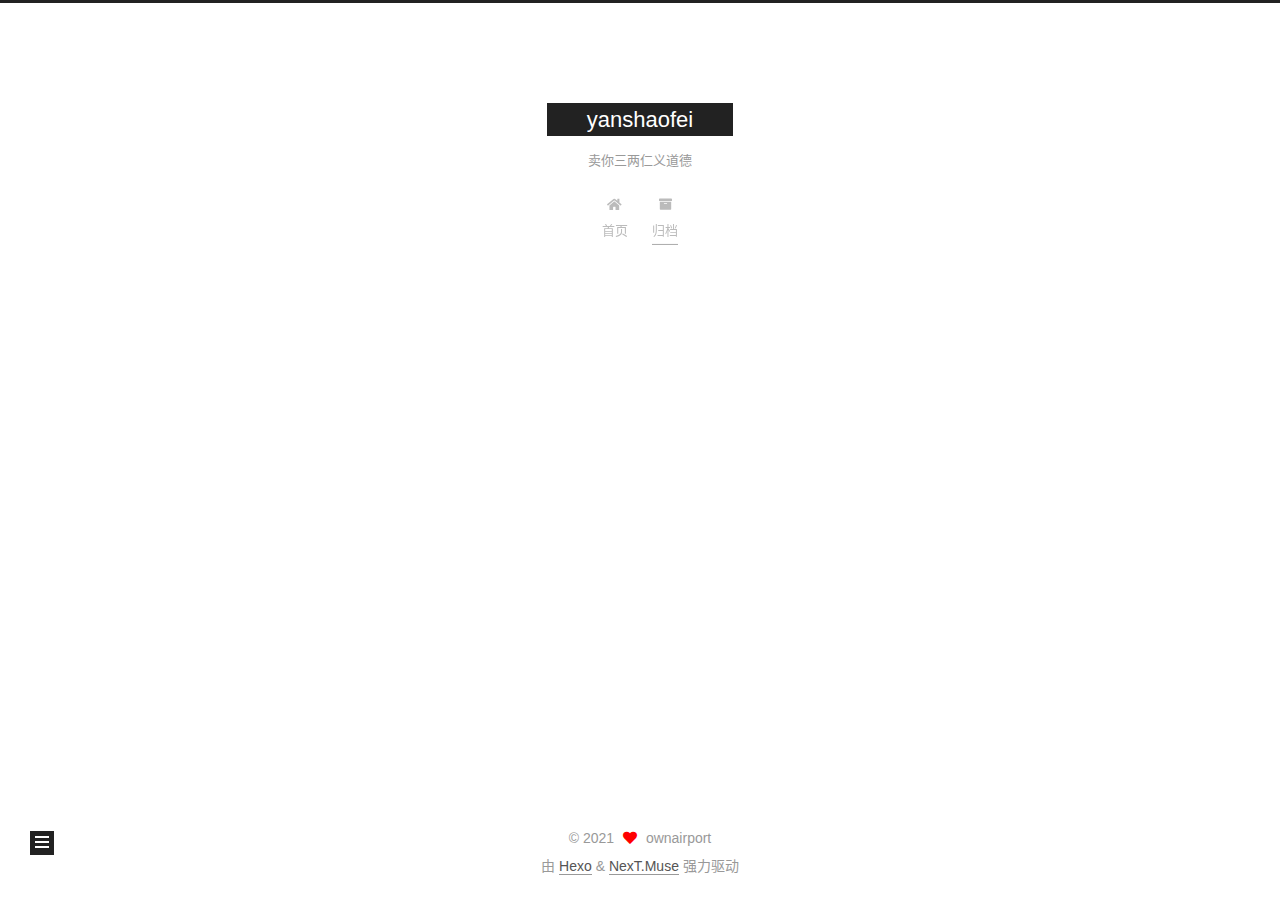
<file: archives/index.html>
<!DOCTYPE html>
<html lang="zh-CN">
<head>
  <meta charset="UTF-8">
<meta name="viewport" content="width=device-width, initial-scale=1, maximum-scale=2">
<meta name="theme-color" content="#222">
<meta name="generator" content="Hexo 5.4.0">
  <link rel="apple-touch-icon" sizes="180x180" href="/images/apple-touch-icon-next.png">
  <link rel="icon" type="image/png" sizes="32x32" href="/images/favicon-32x32-next.png">
  <link rel="icon" type="image/png" sizes="16x16" href="/images/favicon-16x16-next.png">
  <link rel="mask-icon" href="/images/logo.svg" color="#222">

<link rel="stylesheet" href="/css/main.css">


<link rel="stylesheet" href="/lib/font-awesome/css/all.min.css">

<script id="hexo-configurations">
    var NexT = window.NexT || {};
    var CONFIG = {"hostname":"ownairport.github.io","root":"/","scheme":"Muse","version":"7.8.0","exturl":false,"sidebar":{"position":"left","display":"post","padding":18,"offset":12,"onmobile":false},"copycode":{"enable":false,"show_result":false,"style":null},"back2top":{"enable":true,"sidebar":false,"scrollpercent":false},"bookmark":{"enable":false,"color":"#222","save":"auto"},"fancybox":false,"mediumzoom":false,"lazyload":false,"pangu":false,"comments":{"style":"tabs","active":null,"storage":true,"lazyload":false,"nav":null},"algolia":{"hits":{"per_page":10},"labels":{"input_placeholder":"Search for Posts","hits_empty":"We didn't find any results for the search: ${query}","hits_stats":"${hits} results found in ${time} ms"}},"localsearch":{"enable":false,"trigger":"auto","top_n_per_article":1,"unescape":false,"preload":false},"motion":{"enable":true,"async":false,"transition":{"post_block":"fadeIn","post_header":"slideDownIn","post_body":"slideDownIn","coll_header":"slideLeftIn","sidebar":"slideUpIn"}}};
  </script>

  <meta name="description" content="山东">
<meta property="og:type" content="website">
<meta property="og:title" content="yanshaofei">
<meta property="og:url" content="https://ownairport.github.io/archives/index.html">
<meta property="og:site_name" content="yanshaofei">
<meta property="og:description" content="山东">
<meta property="og:locale" content="zh_CN">
<meta property="article:author" content="ownairport">
<meta name="twitter:card" content="summary">

<link rel="canonical" href="https://ownairport.github.io/archives/">


<script id="page-configurations">
  // https://hexo.io/docs/variables.html
  CONFIG.page = {
    sidebar: "",
    isHome : false,
    isPost : false,
    lang   : 'zh-CN'
  };
</script>

  <title>归档 | yanshaofei</title>
  






  <noscript>
  <style>
  .use-motion .brand,
  .use-motion .menu-item,
  .sidebar-inner,
  .use-motion .post-block,
  .use-motion .pagination,
  .use-motion .comments,
  .use-motion .post-header,
  .use-motion .post-body,
  .use-motion .collection-header { opacity: initial; }

  .use-motion .site-title,
  .use-motion .site-subtitle {
    opacity: initial;
    top: initial;
  }

  .use-motion .logo-line-before i { left: initial; }
  .use-motion .logo-line-after i { right: initial; }
  </style>
</noscript>

</head>

<body itemscope itemtype="http://schema.org/WebPage">
  <div class="container use-motion">
    <div class="headband"></div>

    <header class="header" itemscope itemtype="http://schema.org/WPHeader">
      <div class="header-inner"><div class="site-brand-container">
  <div class="site-nav-toggle">
    <div class="toggle" aria-label="切换导航栏">
      <span class="toggle-line toggle-line-first"></span>
      <span class="toggle-line toggle-line-middle"></span>
      <span class="toggle-line toggle-line-last"></span>
    </div>
  </div>

  <div class="site-meta">

    <a href="/" class="brand" rel="start">
      <span class="logo-line-before"><i></i></span>
      <h1 class="site-title">yanshaofei</h1>
      <span class="logo-line-after"><i></i></span>
    </a>
      <p class="site-subtitle" itemprop="description">卖你三两仁义道德</p>
  </div>

  <div class="site-nav-right">
    <div class="toggle popup-trigger">
    </div>
  </div>
</div>




<nav class="site-nav">
  <ul id="menu" class="main-menu menu">
        <li class="menu-item menu-item-home">

    <a href="/" rel="section"><i class="fa fa-home fa-fw"></i>首页</a>

  </li>
        <li class="menu-item menu-item-archives">

    <a href="/archives/" rel="section"><i class="fa fa-archive fa-fw"></i>归档</a>

  </li>
  </ul>
</nav>




</div>
    </header>

    
  <div class="back-to-top">
    <i class="fa fa-arrow-up"></i>
    <span>0%</span>
  </div>


    <main class="main">
      <div class="main-inner">
        <div class="content-wrap">
          

          <div class="content archive">
            

  
  
  
  <div class="post-block">
    <div class="posts-collapse">
      <div class="collection-title">
        <span class="collection-header">嗯..! 目前共计 2 篇日志。 继续努力。</span>
      </div>

      
    <div class="collection-year">
      <span class="collection-header">2021</span>
    </div>

  <article itemscope itemtype="http://schema.org/Article">
    <header class="post-header">

      <div class="post-meta">
        <time itemprop="dateCreated"
              datetime="2021-10-04T12:53:29+08:00"
              content="2021-10-04">
          10-04
        </time>
      </div>

      <div class="post-title">
          <a class="post-title-link" href="/2021/10/04/12-53-29/" itemprop="url">
            <span itemprop="name">article title</span>
          </a>
      </div>

    </header>
  </article>

  <article itemscope itemtype="http://schema.org/Article">
    <header class="post-header">

      <div class="post-meta">
        <time itemprop="dateCreated"
              datetime="2021-10-02T22:53:37+08:00"
              content="2021-10-02">
          10-02
        </time>
      </div>

      <div class="post-title">
          <a class="post-title-link" href="/2021/10/02/22-53-37/" itemprop="url">
            <span itemprop="name">Hello World</span>
          </a>
      </div>

    </header>
  </article>


    </div>
  </div>
  
  
  

  



          </div>
          

<script>
  window.addEventListener('tabs:register', () => {
    let { activeClass } = CONFIG.comments;
    if (CONFIG.comments.storage) {
      activeClass = localStorage.getItem('comments_active') || activeClass;
    }
    if (activeClass) {
      let activeTab = document.querySelector(`a[href="#comment-${activeClass}"]`);
      if (activeTab) {
        activeTab.click();
      }
    }
  });
  if (CONFIG.comments.storage) {
    window.addEventListener('tabs:click', event => {
      if (!event.target.matches('.tabs-comment .tab-content .tab-pane')) return;
      let commentClass = event.target.classList[1];
      localStorage.setItem('comments_active', commentClass);
    });
  }
</script>

        </div>
          
  
  <div class="toggle sidebar-toggle">
    <span class="toggle-line toggle-line-first"></span>
    <span class="toggle-line toggle-line-middle"></span>
    <span class="toggle-line toggle-line-last"></span>
  </div>

  <aside class="sidebar">
    <div class="sidebar-inner">

      <ul class="sidebar-nav motion-element">
        <li class="sidebar-nav-toc">
          文章目录
        </li>
        <li class="sidebar-nav-overview">
          站点概览
        </li>
      </ul>

      <!--noindex-->
      <div class="post-toc-wrap sidebar-panel">
      </div>
      <!--/noindex-->

      <div class="site-overview-wrap sidebar-panel">
        <div class="site-author motion-element" itemprop="author" itemscope itemtype="http://schema.org/Person">
  <p class="site-author-name" itemprop="name">ownairport</p>
  <div class="site-description" itemprop="description">山东</div>
</div>
<div class="site-state-wrap motion-element">
  <nav class="site-state">
      <div class="site-state-item site-state-posts">
          <a href="/archives/">
        
          <span class="site-state-item-count">2</span>
          <span class="site-state-item-name">日志</span>
        </a>
      </div>
  </nav>
</div>



      </div>

    </div>
  </aside>
  <div id="sidebar-dimmer"></div>


      </div>
    </main>

    <footer class="footer">
      <div class="footer-inner">
        

        

<div class="copyright">
  
  &copy; 
  <span itemprop="copyrightYear">2021</span>
  <span class="with-love">
    <i class="fa fa-heart"></i>
  </span>
  <span class="author" itemprop="copyrightHolder">ownairport</span>
</div>
  <div class="powered-by">由 <a href="https://hexo.io/" class="theme-link" rel="noopener" target="_blank">Hexo</a> & <a href="https://muse.theme-next.org/" class="theme-link" rel="noopener" target="_blank">NexT.Muse</a> 强力驱动
  </div>

        








      </div>
    </footer>
  </div>

  
  <script src="/lib/anime.min.js"></script>
  <script src="/lib/velocity/velocity.min.js"></script>
  <script src="/lib/velocity/velocity.ui.min.js"></script>

<script src="/js/utils.js"></script>

<script src="/js/motion.js"></script>


<script src="/js/schemes/muse.js"></script>


<script src="/js/next-boot.js"></script>




  















  

  

</body>
</html>
</file>
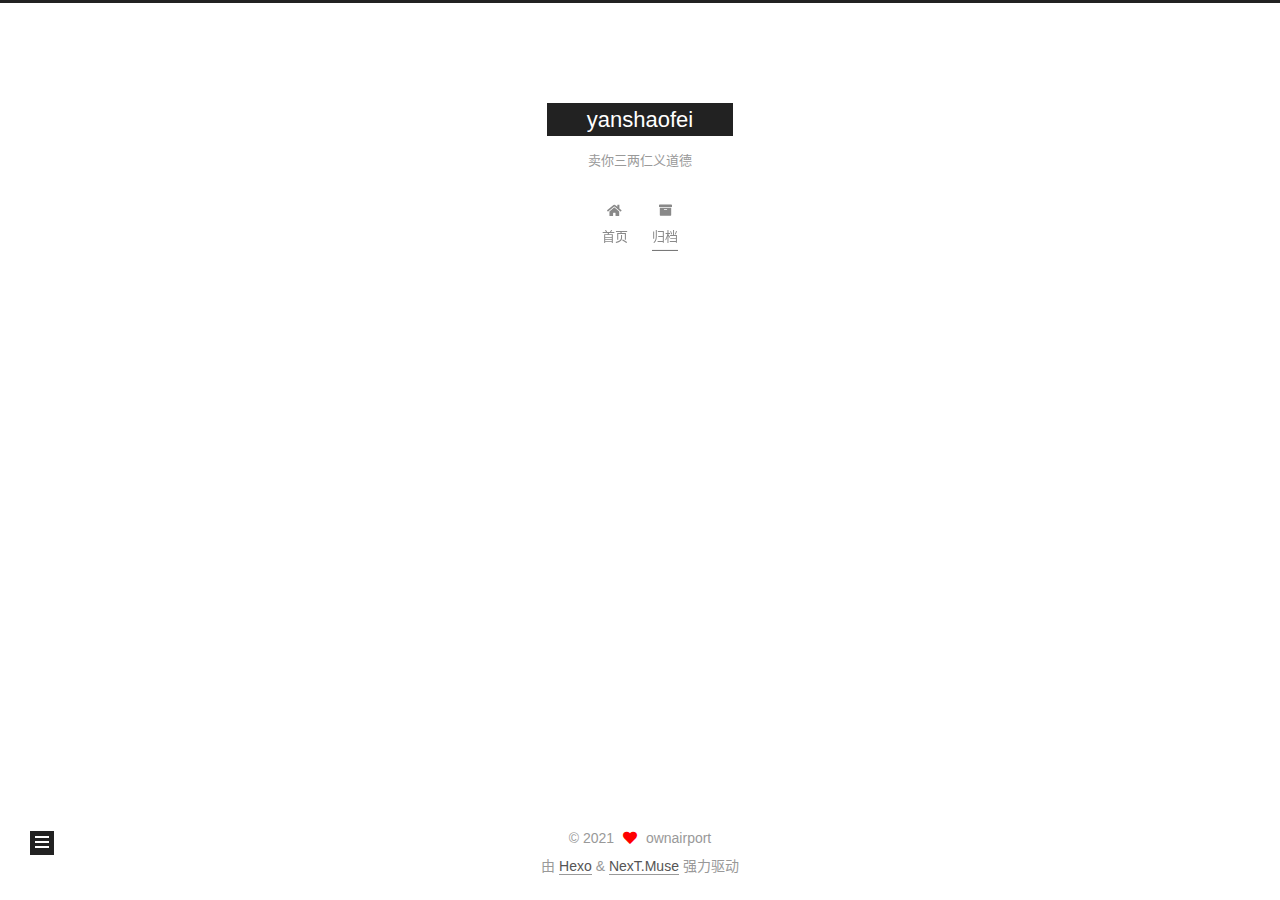
<file: archives/2021/index.html>
<!DOCTYPE html>
<html lang="zh-CN">
<head>
  <meta charset="UTF-8">
<meta name="viewport" content="width=device-width, initial-scale=1, maximum-scale=2">
<meta name="theme-color" content="#222">
<meta name="generator" content="Hexo 5.4.0">
  <link rel="apple-touch-icon" sizes="180x180" href="/images/apple-touch-icon-next.png">
  <link rel="icon" type="image/png" sizes="32x32" href="/images/favicon-32x32-next.png">
  <link rel="icon" type="image/png" sizes="16x16" href="/images/favicon-16x16-next.png">
  <link rel="mask-icon" href="/images/logo.svg" color="#222">

<link rel="stylesheet" href="/css/main.css">


<link rel="stylesheet" href="/lib/font-awesome/css/all.min.css">

<script id="hexo-configurations">
    var NexT = window.NexT || {};
    var CONFIG = {"hostname":"ownairport.github.io","root":"/","scheme":"Muse","version":"7.8.0","exturl":false,"sidebar":{"position":"left","display":"post","padding":18,"offset":12,"onmobile":false},"copycode":{"enable":false,"show_result":false,"style":null},"back2top":{"enable":true,"sidebar":false,"scrollpercent":false},"bookmark":{"enable":false,"color":"#222","save":"auto"},"fancybox":false,"mediumzoom":false,"lazyload":false,"pangu":false,"comments":{"style":"tabs","active":null,"storage":true,"lazyload":false,"nav":null},"algolia":{"hits":{"per_page":10},"labels":{"input_placeholder":"Search for Posts","hits_empty":"We didn't find any results for the search: ${query}","hits_stats":"${hits} results found in ${time} ms"}},"localsearch":{"enable":false,"trigger":"auto","top_n_per_article":1,"unescape":false,"preload":false},"motion":{"enable":true,"async":false,"transition":{"post_block":"fadeIn","post_header":"slideDownIn","post_body":"slideDownIn","coll_header":"slideLeftIn","sidebar":"slideUpIn"}}};
  </script>

  <meta name="description" content="山东">
<meta property="og:type" content="website">
<meta property="og:title" content="yanshaofei">
<meta property="og:url" content="https://ownairport.github.io/archives/2021/index.html">
<meta property="og:site_name" content="yanshaofei">
<meta property="og:description" content="山东">
<meta property="og:locale" content="zh_CN">
<meta property="article:author" content="ownairport">
<meta name="twitter:card" content="summary">

<link rel="canonical" href="https://ownairport.github.io/archives/2021/">


<script id="page-configurations">
  // https://hexo.io/docs/variables.html
  CONFIG.page = {
    sidebar: "",
    isHome : false,
    isPost : false,
    lang   : 'zh-CN'
  };
</script>

  <title>归档 | yanshaofei</title>
  






  <noscript>
  <style>
  .use-motion .brand,
  .use-motion .menu-item,
  .sidebar-inner,
  .use-motion .post-block,
  .use-motion .pagination,
  .use-motion .comments,
  .use-motion .post-header,
  .use-motion .post-body,
  .use-motion .collection-header { opacity: initial; }

  .use-motion .site-title,
  .use-motion .site-subtitle {
    opacity: initial;
    top: initial;
  }

  .use-motion .logo-line-before i { left: initial; }
  .use-motion .logo-line-after i { right: initial; }
  </style>
</noscript>

</head>

<body itemscope itemtype="http://schema.org/WebPage">
  <div class="container use-motion">
    <div class="headband"></div>

    <header class="header" itemscope itemtype="http://schema.org/WPHeader">
      <div class="header-inner"><div class="site-brand-container">
  <div class="site-nav-toggle">
    <div class="toggle" aria-label="切换导航栏">
      <span class="toggle-line toggle-line-first"></span>
      <span class="toggle-line toggle-line-middle"></span>
      <span class="toggle-line toggle-line-last"></span>
    </div>
  </div>

  <div class="site-meta">

    <a href="/" class="brand" rel="start">
      <span class="logo-line-before"><i></i></span>
      <h1 class="site-title">yanshaofei</h1>
      <span class="logo-line-after"><i></i></span>
    </a>
      <p class="site-subtitle" itemprop="description">卖你三两仁义道德</p>
  </div>

  <div class="site-nav-right">
    <div class="toggle popup-trigger">
    </div>
  </div>
</div>




<nav class="site-nav">
  <ul id="menu" class="main-menu menu">
        <li class="menu-item menu-item-home">

    <a href="/" rel="section"><i class="fa fa-home fa-fw"></i>首页</a>

  </li>
        <li class="menu-item menu-item-archives">

    <a href="/archives/" rel="section"><i class="fa fa-archive fa-fw"></i>归档</a>

  </li>
  </ul>
</nav>




</div>
    </header>

    
  <div class="back-to-top">
    <i class="fa fa-arrow-up"></i>
    <span>0%</span>
  </div>


    <main class="main">
      <div class="main-inner">
        <div class="content-wrap">
          

          <div class="content archive">
            

  
  
  
  <div class="post-block">
    <div class="posts-collapse">
      <div class="collection-title">
        <span class="collection-header">嗯..! 目前共计 2 篇日志。 继续努力。</span>
      </div>

      
    <div class="collection-year">
      <span class="collection-header">2021</span>
    </div>

  <article itemscope itemtype="http://schema.org/Article">
    <header class="post-header">

      <div class="post-meta">
        <time itemprop="dateCreated"
              datetime="2021-10-04T12:53:29+08:00"
              content="2021-10-04">
          10-04
        </time>
      </div>

      <div class="post-title">
          <a class="post-title-link" href="/2021/10/04/12-53-29/" itemprop="url">
            <span itemprop="name">article title</span>
          </a>
      </div>

    </header>
  </article>

  <article itemscope itemtype="http://schema.org/Article">
    <header class="post-header">

      <div class="post-meta">
        <time itemprop="dateCreated"
              datetime="2021-10-02T22:53:37+08:00"
              content="2021-10-02">
          10-02
        </time>
      </div>

      <div class="post-title">
          <a class="post-title-link" href="/2021/10/02/22-53-37/" itemprop="url">
            <span itemprop="name">Hello World</span>
          </a>
      </div>

    </header>
  </article>


    </div>
  </div>
  
  
  

  



          </div>
          

<script>
  window.addEventListener('tabs:register', () => {
    let { activeClass } = CONFIG.comments;
    if (CONFIG.comments.storage) {
      activeClass = localStorage.getItem('comments_active') || activeClass;
    }
    if (activeClass) {
      let activeTab = document.querySelector(`a[href="#comment-${activeClass}"]`);
      if (activeTab) {
        activeTab.click();
      }
    }
  });
  if (CONFIG.comments.storage) {
    window.addEventListener('tabs:click', event => {
      if (!event.target.matches('.tabs-comment .tab-content .tab-pane')) return;
      let commentClass = event.target.classList[1];
      localStorage.setItem('comments_active', commentClass);
    });
  }
</script>

        </div>
          
  
  <div class="toggle sidebar-toggle">
    <span class="toggle-line toggle-line-first"></span>
    <span class="toggle-line toggle-line-middle"></span>
    <span class="toggle-line toggle-line-last"></span>
  </div>

  <aside class="sidebar">
    <div class="sidebar-inner">

      <ul class="sidebar-nav motion-element">
        <li class="sidebar-nav-toc">
          文章目录
        </li>
        <li class="sidebar-nav-overview">
          站点概览
        </li>
      </ul>

      <!--noindex-->
      <div class="post-toc-wrap sidebar-panel">
      </div>
      <!--/noindex-->

      <div class="site-overview-wrap sidebar-panel">
        <div class="site-author motion-element" itemprop="author" itemscope itemtype="http://schema.org/Person">
  <p class="site-author-name" itemprop="name">ownairport</p>
  <div class="site-description" itemprop="description">山东</div>
</div>
<div class="site-state-wrap motion-element">
  <nav class="site-state">
      <div class="site-state-item site-state-posts">
          <a href="/archives/">
        
          <span class="site-state-item-count">2</span>
          <span class="site-state-item-name">日志</span>
        </a>
      </div>
  </nav>
</div>



      </div>

    </div>
  </aside>
  <div id="sidebar-dimmer"></div>


      </div>
    </main>

    <footer class="footer">
      <div class="footer-inner">
        

        

<div class="copyright">
  
  &copy; 
  <span itemprop="copyrightYear">2021</span>
  <span class="with-love">
    <i class="fa fa-heart"></i>
  </span>
  <span class="author" itemprop="copyrightHolder">ownairport</span>
</div>
  <div class="powered-by">由 <a href="https://hexo.io/" class="theme-link" rel="noopener" target="_blank">Hexo</a> & <a href="https://muse.theme-next.org/" class="theme-link" rel="noopener" target="_blank">NexT.Muse</a> 强力驱动
  </div>

        








      </div>
    </footer>
  </div>

  
  <script src="/lib/anime.min.js"></script>
  <script src="/lib/velocity/velocity.min.js"></script>
  <script src="/lib/velocity/velocity.ui.min.js"></script>

<script src="/js/utils.js"></script>

<script src="/js/motion.js"></script>


<script src="/js/schemes/muse.js"></script>


<script src="/js/next-boot.js"></script>




  















  

  

</body>
</html>
</file>
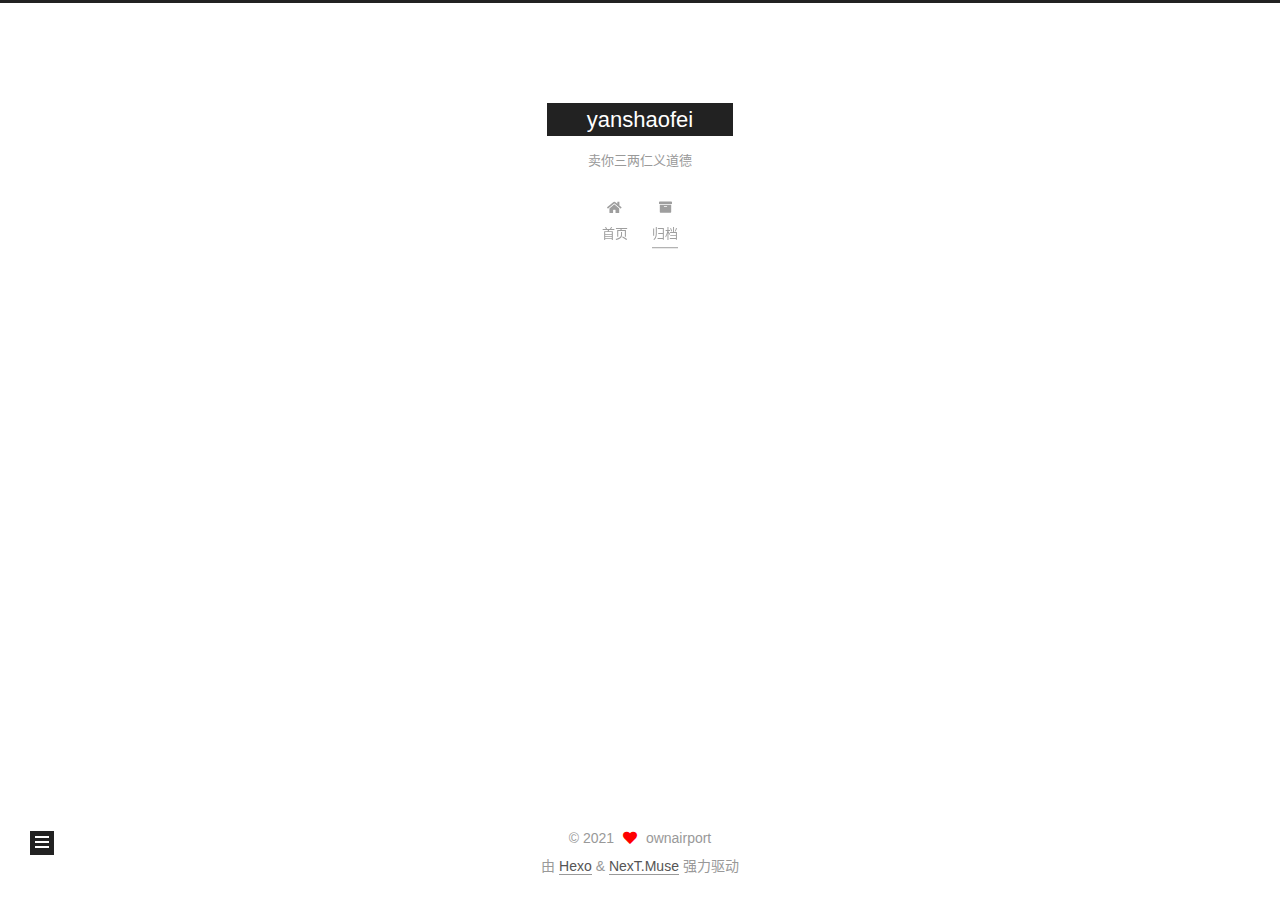
<file: archives/2021/10/index.html>
<!DOCTYPE html>
<html lang="zh-CN">
<head>
  <meta charset="UTF-8">
<meta name="viewport" content="width=device-width, initial-scale=1, maximum-scale=2">
<meta name="theme-color" content="#222">
<meta name="generator" content="Hexo 5.4.0">
  <link rel="apple-touch-icon" sizes="180x180" href="/images/apple-touch-icon-next.png">
  <link rel="icon" type="image/png" sizes="32x32" href="/images/favicon-32x32-next.png">
  <link rel="icon" type="image/png" sizes="16x16" href="/images/favicon-16x16-next.png">
  <link rel="mask-icon" href="/images/logo.svg" color="#222">

<link rel="stylesheet" href="/css/main.css">


<link rel="stylesheet" href="/lib/font-awesome/css/all.min.css">

<script id="hexo-configurations">
    var NexT = window.NexT || {};
    var CONFIG = {"hostname":"ownairport.github.io","root":"/","scheme":"Muse","version":"7.8.0","exturl":false,"sidebar":{"position":"left","display":"post","padding":18,"offset":12,"onmobile":false},"copycode":{"enable":false,"show_result":false,"style":null},"back2top":{"enable":true,"sidebar":false,"scrollpercent":false},"bookmark":{"enable":false,"color":"#222","save":"auto"},"fancybox":false,"mediumzoom":false,"lazyload":false,"pangu":false,"comments":{"style":"tabs","active":null,"storage":true,"lazyload":false,"nav":null},"algolia":{"hits":{"per_page":10},"labels":{"input_placeholder":"Search for Posts","hits_empty":"We didn't find any results for the search: ${query}","hits_stats":"${hits} results found in ${time} ms"}},"localsearch":{"enable":false,"trigger":"auto","top_n_per_article":1,"unescape":false,"preload":false},"motion":{"enable":true,"async":false,"transition":{"post_block":"fadeIn","post_header":"slideDownIn","post_body":"slideDownIn","coll_header":"slideLeftIn","sidebar":"slideUpIn"}}};
  </script>

  <meta name="description" content="山东">
<meta property="og:type" content="website">
<meta property="og:title" content="yanshaofei">
<meta property="og:url" content="https://ownairport.github.io/archives/2021/10/index.html">
<meta property="og:site_name" content="yanshaofei">
<meta property="og:description" content="山东">
<meta property="og:locale" content="zh_CN">
<meta property="article:author" content="ownairport">
<meta name="twitter:card" content="summary">

<link rel="canonical" href="https://ownairport.github.io/archives/2021/10/">


<script id="page-configurations">
  // https://hexo.io/docs/variables.html
  CONFIG.page = {
    sidebar: "",
    isHome : false,
    isPost : false,
    lang   : 'zh-CN'
  };
</script>

  <title>归档 | yanshaofei</title>
  






  <noscript>
  <style>
  .use-motion .brand,
  .use-motion .menu-item,
  .sidebar-inner,
  .use-motion .post-block,
  .use-motion .pagination,
  .use-motion .comments,
  .use-motion .post-header,
  .use-motion .post-body,
  .use-motion .collection-header { opacity: initial; }

  .use-motion .site-title,
  .use-motion .site-subtitle {
    opacity: initial;
    top: initial;
  }

  .use-motion .logo-line-before i { left: initial; }
  .use-motion .logo-line-after i { right: initial; }
  </style>
</noscript>

</head>

<body itemscope itemtype="http://schema.org/WebPage">
  <div class="container use-motion">
    <div class="headband"></div>

    <header class="header" itemscope itemtype="http://schema.org/WPHeader">
      <div class="header-inner"><div class="site-brand-container">
  <div class="site-nav-toggle">
    <div class="toggle" aria-label="切换导航栏">
      <span class="toggle-line toggle-line-first"></span>
      <span class="toggle-line toggle-line-middle"></span>
      <span class="toggle-line toggle-line-last"></span>
    </div>
  </div>

  <div class="site-meta">

    <a href="/" class="brand" rel="start">
      <span class="logo-line-before"><i></i></span>
      <h1 class="site-title">yanshaofei</h1>
      <span class="logo-line-after"><i></i></span>
    </a>
      <p class="site-subtitle" itemprop="description">卖你三两仁义道德</p>
  </div>

  <div class="site-nav-right">
    <div class="toggle popup-trigger">
    </div>
  </div>
</div>




<nav class="site-nav">
  <ul id="menu" class="main-menu menu">
        <li class="menu-item menu-item-home">

    <a href="/" rel="section"><i class="fa fa-home fa-fw"></i>首页</a>

  </li>
        <li class="menu-item menu-item-archives">

    <a href="/archives/" rel="section"><i class="fa fa-archive fa-fw"></i>归档</a>

  </li>
  </ul>
</nav>




</div>
    </header>

    
  <div class="back-to-top">
    <i class="fa fa-arrow-up"></i>
    <span>0%</span>
  </div>


    <main class="main">
      <div class="main-inner">
        <div class="content-wrap">
          

          <div class="content archive">
            

  
  
  
  <div class="post-block">
    <div class="posts-collapse">
      <div class="collection-title">
        <span class="collection-header">嗯..! 目前共计 2 篇日志。 继续努力。</span>
      </div>

      
    <div class="collection-year">
      <span class="collection-header">2021</span>
    </div>

  <article itemscope itemtype="http://schema.org/Article">
    <header class="post-header">

      <div class="post-meta">
        <time itemprop="dateCreated"
              datetime="2021-10-04T12:53:29+08:00"
              content="2021-10-04">
          10-04
        </time>
      </div>

      <div class="post-title">
          <a class="post-title-link" href="/2021/10/04/12-53-29/" itemprop="url">
            <span itemprop="name">article title</span>
          </a>
      </div>

    </header>
  </article>

  <article itemscope itemtype="http://schema.org/Article">
    <header class="post-header">

      <div class="post-meta">
        <time itemprop="dateCreated"
              datetime="2021-10-02T22:53:37+08:00"
              content="2021-10-02">
          10-02
        </time>
      </div>

      <div class="post-title">
          <a class="post-title-link" href="/2021/10/02/22-53-37/" itemprop="url">
            <span itemprop="name">Hello World</span>
          </a>
      </div>

    </header>
  </article>


    </div>
  </div>
  
  
  

  



          </div>
          

<script>
  window.addEventListener('tabs:register', () => {
    let { activeClass } = CONFIG.comments;
    if (CONFIG.comments.storage) {
      activeClass = localStorage.getItem('comments_active') || activeClass;
    }
    if (activeClass) {
      let activeTab = document.querySelector(`a[href="#comment-${activeClass}"]`);
      if (activeTab) {
        activeTab.click();
      }
    }
  });
  if (CONFIG.comments.storage) {
    window.addEventListener('tabs:click', event => {
      if (!event.target.matches('.tabs-comment .tab-content .tab-pane')) return;
      let commentClass = event.target.classList[1];
      localStorage.setItem('comments_active', commentClass);
    });
  }
</script>

        </div>
          
  
  <div class="toggle sidebar-toggle">
    <span class="toggle-line toggle-line-first"></span>
    <span class="toggle-line toggle-line-middle"></span>
    <span class="toggle-line toggle-line-last"></span>
  </div>

  <aside class="sidebar">
    <div class="sidebar-inner">

      <ul class="sidebar-nav motion-element">
        <li class="sidebar-nav-toc">
          文章目录
        </li>
        <li class="sidebar-nav-overview">
          站点概览
        </li>
      </ul>

      <!--noindex-->
      <div class="post-toc-wrap sidebar-panel">
      </div>
      <!--/noindex-->

      <div class="site-overview-wrap sidebar-panel">
        <div class="site-author motion-element" itemprop="author" itemscope itemtype="http://schema.org/Person">
  <p class="site-author-name" itemprop="name">ownairport</p>
  <div class="site-description" itemprop="description">山东</div>
</div>
<div class="site-state-wrap motion-element">
  <nav class="site-state">
      <div class="site-state-item site-state-posts">
          <a href="/archives/">
        
          <span class="site-state-item-count">2</span>
          <span class="site-state-item-name">日志</span>
        </a>
      </div>
  </nav>
</div>



      </div>

    </div>
  </aside>
  <div id="sidebar-dimmer"></div>


      </div>
    </main>

    <footer class="footer">
      <div class="footer-inner">
        

        

<div class="copyright">
  
  &copy; 
  <span itemprop="copyrightYear">2021</span>
  <span class="with-love">
    <i class="fa fa-heart"></i>
  </span>
  <span class="author" itemprop="copyrightHolder">ownairport</span>
</div>
  <div class="powered-by">由 <a href="https://hexo.io/" class="theme-link" rel="noopener" target="_blank">Hexo</a> & <a href="https://muse.theme-next.org/" class="theme-link" rel="noopener" target="_blank">NexT.Muse</a> 强力驱动
  </div>

        








      </div>
    </footer>
  </div>

  
  <script src="/lib/anime.min.js"></script>
  <script src="/lib/velocity/velocity.min.js"></script>
  <script src="/lib/velocity/velocity.ui.min.js"></script>

<script src="/js/utils.js"></script>

<script src="/js/motion.js"></script>


<script src="/js/schemes/muse.js"></script>


<script src="/js/next-boot.js"></script>




  















  

  

</body>
</html>
</file>
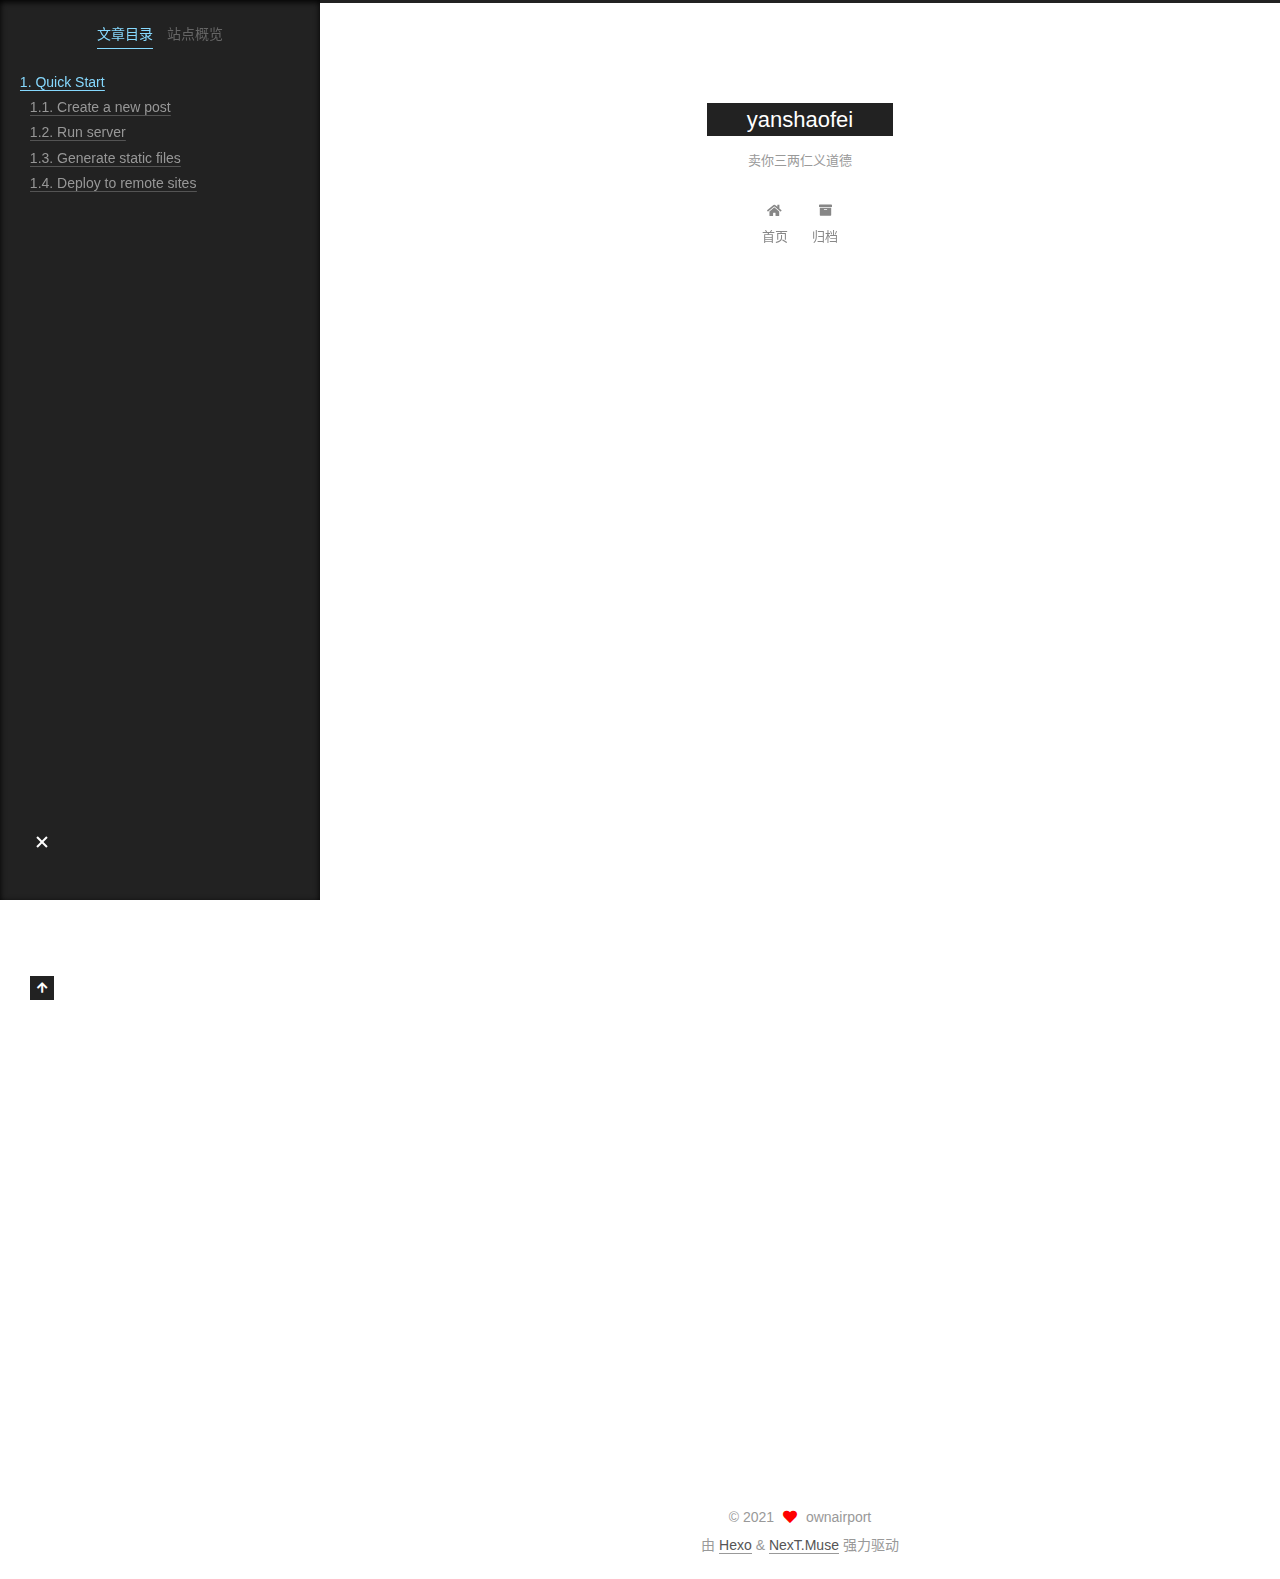
<file: 2021/10/02/22-53-37/index.html>
<!DOCTYPE html>
<html lang="zh-CN">
<head>
  <meta charset="UTF-8">
<meta name="viewport" content="width=device-width, initial-scale=1, maximum-scale=2">
<meta name="theme-color" content="#222">
<meta name="generator" content="Hexo 5.4.0">
  <link rel="apple-touch-icon" sizes="180x180" href="/images/apple-touch-icon-next.png">
  <link rel="icon" type="image/png" sizes="32x32" href="/images/favicon-32x32-next.png">
  <link rel="icon" type="image/png" sizes="16x16" href="/images/favicon-16x16-next.png">
  <link rel="mask-icon" href="/images/logo.svg" color="#222">

<link rel="stylesheet" href="/css/main.css">


<link rel="stylesheet" href="/lib/font-awesome/css/all.min.css">

<script id="hexo-configurations">
    var NexT = window.NexT || {};
    var CONFIG = {"hostname":"ownairport.github.io","root":"/","scheme":"Muse","version":"7.8.0","exturl":false,"sidebar":{"position":"left","display":"post","padding":18,"offset":12,"onmobile":false},"copycode":{"enable":false,"show_result":false,"style":null},"back2top":{"enable":true,"sidebar":false,"scrollpercent":false},"bookmark":{"enable":false,"color":"#222","save":"auto"},"fancybox":false,"mediumzoom":false,"lazyload":false,"pangu":false,"comments":{"style":"tabs","active":null,"storage":true,"lazyload":false,"nav":null},"algolia":{"hits":{"per_page":10},"labels":{"input_placeholder":"Search for Posts","hits_empty":"We didn't find any results for the search: ${query}","hits_stats":"${hits} results found in ${time} ms"}},"localsearch":{"enable":false,"trigger":"auto","top_n_per_article":1,"unescape":false,"preload":false},"motion":{"enable":true,"async":false,"transition":{"post_block":"fadeIn","post_header":"slideDownIn","post_body":"slideDownIn","coll_header":"slideLeftIn","sidebar":"slideUpIn"}}};
  </script>

  <meta name="description" content="Welcome to Hexo! This is your very first post. Check documentation for more info. If you get any problems when using Hexo, you can find the answer in troubleshooting or you can ask me on GitHub. Quick">
<meta property="og:type" content="article">
<meta property="og:title" content="Hello World">
<meta property="og:url" content="https://ownairport.github.io/2021/10/02/22-53-37/index.html">
<meta property="og:site_name" content="yanshaofei">
<meta property="og:description" content="Welcome to Hexo! This is your very first post. Check documentation for more info. If you get any problems when using Hexo, you can find the answer in troubleshooting or you can ask me on GitHub. Quick">
<meta property="og:locale" content="zh_CN">
<meta property="article:published_time" content="2021-10-02T14:53:37.121Z">
<meta property="article:modified_time" content="2021-10-02T14:53:37.121Z">
<meta property="article:author" content="ownairport">
<meta name="twitter:card" content="summary">

<link rel="canonical" href="https://ownairport.github.io/2021/10/02/22-53-37/">


<script id="page-configurations">
  // https://hexo.io/docs/variables.html
  CONFIG.page = {
    sidebar: "",
    isHome : false,
    isPost : true,
    lang   : 'zh-CN'
  };
</script>

  <title>Hello World | yanshaofei</title>
  






  <noscript>
  <style>
  .use-motion .brand,
  .use-motion .menu-item,
  .sidebar-inner,
  .use-motion .post-block,
  .use-motion .pagination,
  .use-motion .comments,
  .use-motion .post-header,
  .use-motion .post-body,
  .use-motion .collection-header { opacity: initial; }

  .use-motion .site-title,
  .use-motion .site-subtitle {
    opacity: initial;
    top: initial;
  }

  .use-motion .logo-line-before i { left: initial; }
  .use-motion .logo-line-after i { right: initial; }
  </style>
</noscript>

</head>

<body itemscope itemtype="http://schema.org/WebPage">
  <div class="container use-motion">
    <div class="headband"></div>

    <header class="header" itemscope itemtype="http://schema.org/WPHeader">
      <div class="header-inner"><div class="site-brand-container">
  <div class="site-nav-toggle">
    <div class="toggle" aria-label="切换导航栏">
      <span class="toggle-line toggle-line-first"></span>
      <span class="toggle-line toggle-line-middle"></span>
      <span class="toggle-line toggle-line-last"></span>
    </div>
  </div>

  <div class="site-meta">

    <a href="/" class="brand" rel="start">
      <span class="logo-line-before"><i></i></span>
      <h1 class="site-title">yanshaofei</h1>
      <span class="logo-line-after"><i></i></span>
    </a>
      <p class="site-subtitle" itemprop="description">卖你三两仁义道德</p>
  </div>

  <div class="site-nav-right">
    <div class="toggle popup-trigger">
    </div>
  </div>
</div>




<nav class="site-nav">
  <ul id="menu" class="main-menu menu">
        <li class="menu-item menu-item-home">

    <a href="/" rel="section"><i class="fa fa-home fa-fw"></i>首页</a>

  </li>
        <li class="menu-item menu-item-archives">

    <a href="/archives/" rel="section"><i class="fa fa-archive fa-fw"></i>归档</a>

  </li>
  </ul>
</nav>




</div>
    </header>

    
  <div class="back-to-top">
    <i class="fa fa-arrow-up"></i>
    <span>0%</span>
  </div>


    <main class="main">
      <div class="main-inner">
        <div class="content-wrap">
          

          <div class="content post posts-expand">
            

    
  
  
  <article itemscope itemtype="http://schema.org/Article" class="post-block" lang="zh-CN">
    <link itemprop="mainEntityOfPage" href="https://ownairport.github.io/2021/10/02/22-53-37/">

    <span hidden itemprop="author" itemscope itemtype="http://schema.org/Person">
      <meta itemprop="image" content="/images/avatar.gif">
      <meta itemprop="name" content="ownairport">
      <meta itemprop="description" content="山东">
    </span>

    <span hidden itemprop="publisher" itemscope itemtype="http://schema.org/Organization">
      <meta itemprop="name" content="yanshaofei">
    </span>
      <header class="post-header">
        <h1 class="post-title" itemprop="name headline">
          Hello World
        </h1>

        <div class="post-meta">
            <span class="post-meta-item">
              <span class="post-meta-item-icon">
                <i class="far fa-calendar"></i>
              </span>
              <span class="post-meta-item-text">发表于</span>

              <time title="创建时间：2021-10-02 22:53:37" itemprop="dateCreated datePublished" datetime="2021-10-02T22:53:37+08:00">2021-10-02</time>
            </span>

          

        </div>
      </header>

    
    
    
    <div class="post-body" itemprop="articleBody">

      
        <p>Welcome to <a target="_blank" rel="noopener" href="https://hexo.io/">Hexo</a>! This is your very first post. Check <a target="_blank" rel="noopener" href="https://hexo.io/docs/">documentation</a> for more info. If you get any problems when using Hexo, you can find the answer in <a target="_blank" rel="noopener" href="https://hexo.io/docs/troubleshooting.html">troubleshooting</a> or you can ask me on <a target="_blank" rel="noopener" href="https://github.com/hexojs/hexo/issues">GitHub</a>.</p>
<h2 id="Quick-Start"><a href="#Quick-Start" class="headerlink" title="Quick Start"></a>Quick Start</h2><h3 id="Create-a-new-post"><a href="#Create-a-new-post" class="headerlink" title="Create a new post"></a>Create a new post</h3><figure class="highlight bash"><table><tr><td class="gutter"><pre><span class="line">1</span><br></pre></td><td class="code"><pre><span class="line">$ hexo new <span class="string">&quot;My New Post&quot;</span></span><br></pre></td></tr></table></figure>

<p>More info: <a target="_blank" rel="noopener" href="https://hexo.io/docs/writing.html">Writing</a></p>
<h3 id="Run-server"><a href="#Run-server" class="headerlink" title="Run server"></a>Run server</h3><figure class="highlight bash"><table><tr><td class="gutter"><pre><span class="line">1</span><br></pre></td><td class="code"><pre><span class="line">$ hexo server</span><br></pre></td></tr></table></figure>

<p>More info: <a target="_blank" rel="noopener" href="https://hexo.io/docs/server.html">Server</a></p>
<h3 id="Generate-static-files"><a href="#Generate-static-files" class="headerlink" title="Generate static files"></a>Generate static files</h3><figure class="highlight bash"><table><tr><td class="gutter"><pre><span class="line">1</span><br></pre></td><td class="code"><pre><span class="line">$ hexo generate</span><br></pre></td></tr></table></figure>

<p>More info: <a target="_blank" rel="noopener" href="https://hexo.io/docs/generating.html">Generating</a></p>
<h3 id="Deploy-to-remote-sites"><a href="#Deploy-to-remote-sites" class="headerlink" title="Deploy to remote sites"></a>Deploy to remote sites</h3><figure class="highlight bash"><table><tr><td class="gutter"><pre><span class="line">1</span><br></pre></td><td class="code"><pre><span class="line">$ hexo deploy</span><br></pre></td></tr></table></figure>

<p>More info: <a target="_blank" rel="noopener" href="https://hexo.io/docs/one-command-deployment.html">Deployment</a></p>

    </div>

    
    
    

      <footer class="post-footer">

        


        
    <div class="post-nav">
      <div class="post-nav-item"></div>
      <div class="post-nav-item">
    <a href="/2021/10/04/12-53-29/" rel="next" title="article title">
      article title <i class="fa fa-chevron-right"></i>
    </a></div>
    </div>
      </footer>
    
  </article>
  
  
  



          </div>
          

<script>
  window.addEventListener('tabs:register', () => {
    let { activeClass } = CONFIG.comments;
    if (CONFIG.comments.storage) {
      activeClass = localStorage.getItem('comments_active') || activeClass;
    }
    if (activeClass) {
      let activeTab = document.querySelector(`a[href="#comment-${activeClass}"]`);
      if (activeTab) {
        activeTab.click();
      }
    }
  });
  if (CONFIG.comments.storage) {
    window.addEventListener('tabs:click', event => {
      if (!event.target.matches('.tabs-comment .tab-content .tab-pane')) return;
      let commentClass = event.target.classList[1];
      localStorage.setItem('comments_active', commentClass);
    });
  }
</script>

        </div>
          
  
  <div class="toggle sidebar-toggle">
    <span class="toggle-line toggle-line-first"></span>
    <span class="toggle-line toggle-line-middle"></span>
    <span class="toggle-line toggle-line-last"></span>
  </div>

  <aside class="sidebar">
    <div class="sidebar-inner">

      <ul class="sidebar-nav motion-element">
        <li class="sidebar-nav-toc">
          文章目录
        </li>
        <li class="sidebar-nav-overview">
          站点概览
        </li>
      </ul>

      <!--noindex-->
      <div class="post-toc-wrap sidebar-panel">
          <div class="post-toc motion-element"><ol class="nav"><li class="nav-item nav-level-2"><a class="nav-link" href="#Quick-Start"><span class="nav-number">1.</span> <span class="nav-text">Quick Start</span></a><ol class="nav-child"><li class="nav-item nav-level-3"><a class="nav-link" href="#Create-a-new-post"><span class="nav-number">1.1.</span> <span class="nav-text">Create a new post</span></a></li><li class="nav-item nav-level-3"><a class="nav-link" href="#Run-server"><span class="nav-number">1.2.</span> <span class="nav-text">Run server</span></a></li><li class="nav-item nav-level-3"><a class="nav-link" href="#Generate-static-files"><span class="nav-number">1.3.</span> <span class="nav-text">Generate static files</span></a></li><li class="nav-item nav-level-3"><a class="nav-link" href="#Deploy-to-remote-sites"><span class="nav-number">1.4.</span> <span class="nav-text">Deploy to remote sites</span></a></li></ol></li></ol></div>
      </div>
      <!--/noindex-->

      <div class="site-overview-wrap sidebar-panel">
        <div class="site-author motion-element" itemprop="author" itemscope itemtype="http://schema.org/Person">
  <p class="site-author-name" itemprop="name">ownairport</p>
  <div class="site-description" itemprop="description">山东</div>
</div>
<div class="site-state-wrap motion-element">
  <nav class="site-state">
      <div class="site-state-item site-state-posts">
          <a href="/archives/">
        
          <span class="site-state-item-count">2</span>
          <span class="site-state-item-name">日志</span>
        </a>
      </div>
  </nav>
</div>



      </div>

    </div>
  </aside>
  <div id="sidebar-dimmer"></div>


      </div>
    </main>

    <footer class="footer">
      <div class="footer-inner">
        

        

<div class="copyright">
  
  &copy; 
  <span itemprop="copyrightYear">2021</span>
  <span class="with-love">
    <i class="fa fa-heart"></i>
  </span>
  <span class="author" itemprop="copyrightHolder">ownairport</span>
</div>
  <div class="powered-by">由 <a href="https://hexo.io/" class="theme-link" rel="noopener" target="_blank">Hexo</a> & <a href="https://muse.theme-next.org/" class="theme-link" rel="noopener" target="_blank">NexT.Muse</a> 强力驱动
  </div>

        








      </div>
    </footer>
  </div>

  
  <script src="/lib/anime.min.js"></script>
  <script src="/lib/velocity/velocity.min.js"></script>
  <script src="/lib/velocity/velocity.ui.min.js"></script>

<script src="/js/utils.js"></script>

<script src="/js/motion.js"></script>


<script src="/js/schemes/muse.js"></script>


<script src="/js/next-boot.js"></script>




  















  

  

</body>
</html>
</file>
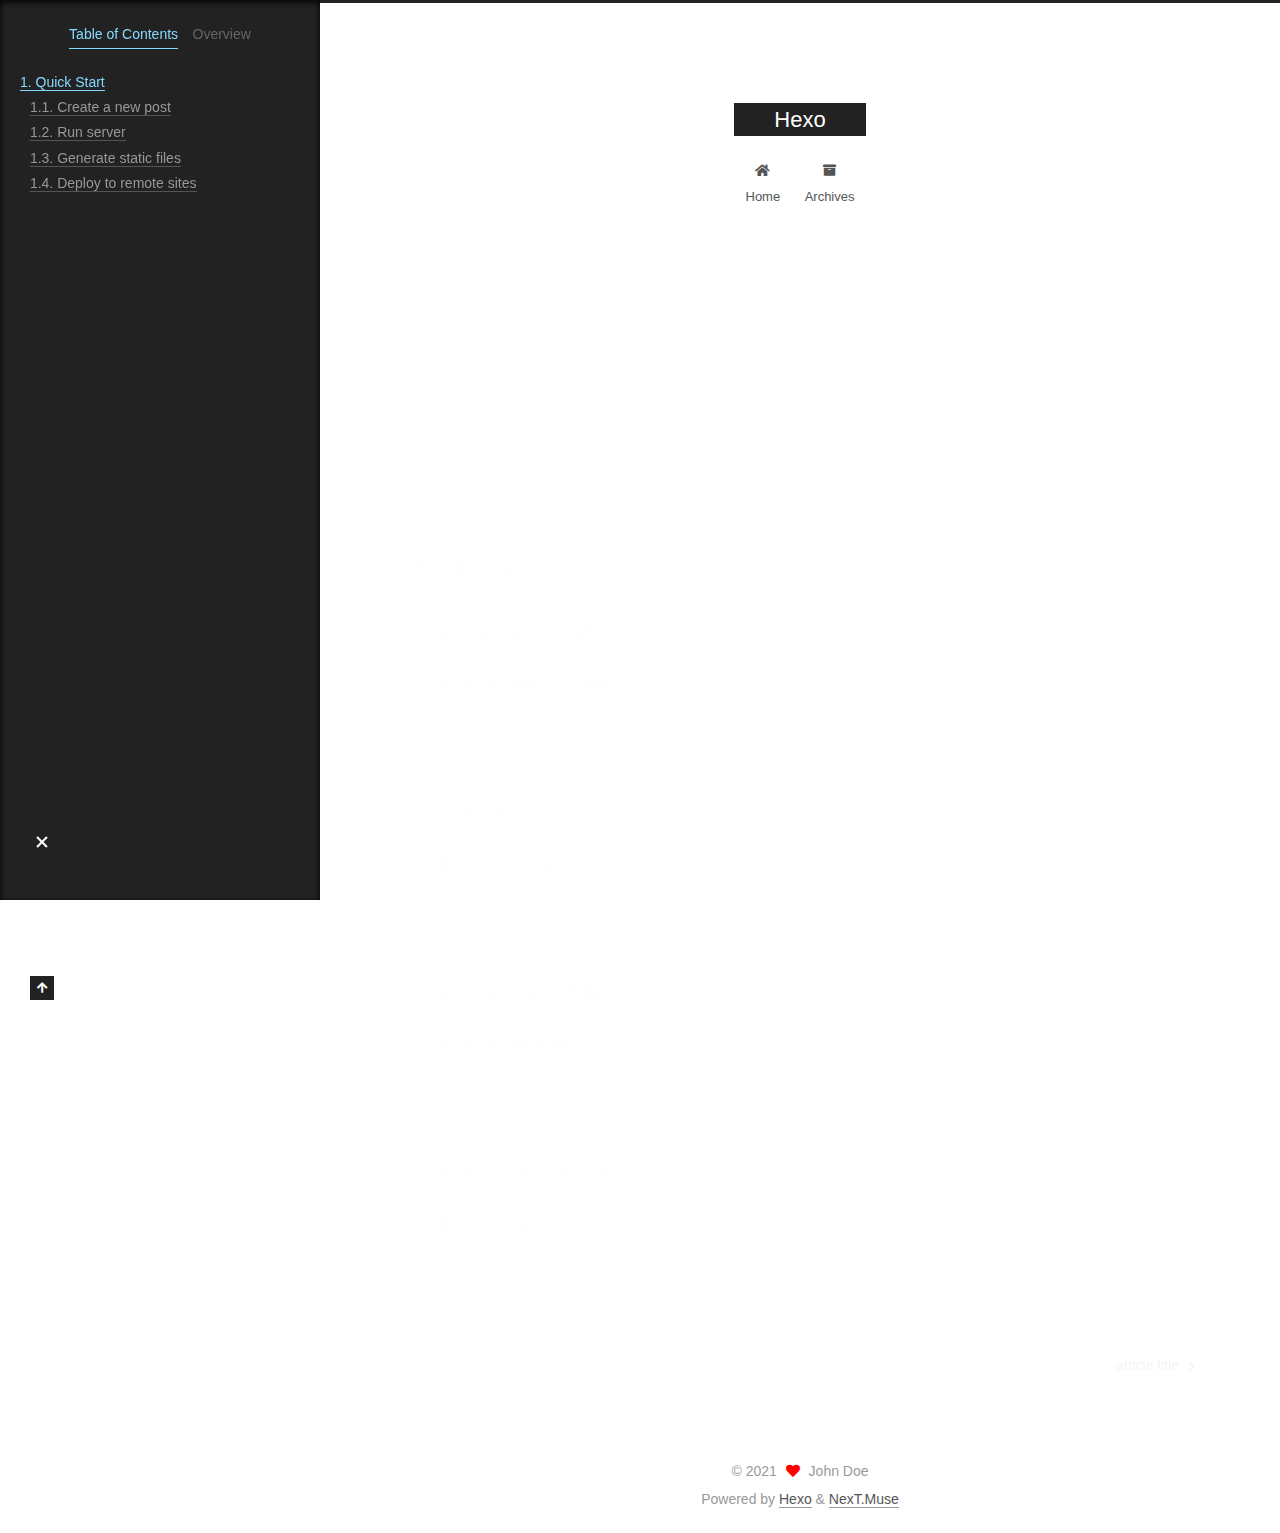
<file: 2021/10/02/hello-world/index.html>
<!DOCTYPE html>
<html lang="en">
<head>
  <meta charset="UTF-8">
<meta name="viewport" content="width=device-width, initial-scale=1, maximum-scale=2">
<meta name="theme-color" content="#222">
<meta name="generator" content="Hexo 5.4.0">
  <link rel="apple-touch-icon" sizes="180x180" href="/images/apple-touch-icon-next.png">
  <link rel="icon" type="image/png" sizes="32x32" href="/images/favicon-32x32-next.png">
  <link rel="icon" type="image/png" sizes="16x16" href="/images/favicon-16x16-next.png">
  <link rel="mask-icon" href="/images/logo.svg" color="#222">

<link rel="stylesheet" href="/css/main.css">


<link rel="stylesheet" href="/lib/font-awesome/css/all.min.css">

<script id="hexo-configurations">
    var NexT = window.NexT || {};
    var CONFIG = {"hostname":"ownairport.github.io","root":"/","scheme":"Muse","version":"7.8.0","exturl":false,"sidebar":{"position":"left","display":"post","padding":18,"offset":12,"onmobile":false},"copycode":{"enable":false,"show_result":false,"style":null},"back2top":{"enable":true,"sidebar":false,"scrollpercent":false},"bookmark":{"enable":false,"color":"#222","save":"auto"},"fancybox":false,"mediumzoom":false,"lazyload":false,"pangu":false,"comments":{"style":"tabs","active":null,"storage":true,"lazyload":false,"nav":null},"algolia":{"hits":{"per_page":10},"labels":{"input_placeholder":"Search for Posts","hits_empty":"We didn't find any results for the search: ${query}","hits_stats":"${hits} results found in ${time} ms"}},"localsearch":{"enable":false,"trigger":"auto","top_n_per_article":1,"unescape":false,"preload":false},"motion":{"enable":true,"async":false,"transition":{"post_block":"fadeIn","post_header":"slideDownIn","post_body":"slideDownIn","coll_header":"slideLeftIn","sidebar":"slideUpIn"}}};
  </script>

  <meta name="description" content="Welcome to Hexo! This is your very first post. Check documentation for more info. If you get any problems when using Hexo, you can find the answer in troubleshooting or you can ask me on GitHub. Quick">
<meta property="og:type" content="article">
<meta property="og:title" content="Hello World">
<meta property="og:url" content="http://ownairport.github.io/2021/10/02/hello-world/index.html">
<meta property="og:site_name" content="Hexo">
<meta property="og:description" content="Welcome to Hexo! This is your very first post. Check documentation for more info. If you get any problems when using Hexo, you can find the answer in troubleshooting or you can ask me on GitHub. Quick">
<meta property="og:locale" content="en_US">
<meta property="article:published_time" content="2021-10-02T14:53:37.121Z">
<meta property="article:modified_time" content="2021-10-02T14:53:37.121Z">
<meta property="article:author" content="John Doe">
<meta name="twitter:card" content="summary">

<link rel="canonical" href="http://ownairport.github.io/2021/10/02/hello-world/">


<script id="page-configurations">
  // https://hexo.io/docs/variables.html
  CONFIG.page = {
    sidebar: "",
    isHome : false,
    isPost : true,
    lang   : 'en'
  };
</script>

  <title>Hello World | Hexo</title>
  






  <noscript>
  <style>
  .use-motion .brand,
  .use-motion .menu-item,
  .sidebar-inner,
  .use-motion .post-block,
  .use-motion .pagination,
  .use-motion .comments,
  .use-motion .post-header,
  .use-motion .post-body,
  .use-motion .collection-header { opacity: initial; }

  .use-motion .site-title,
  .use-motion .site-subtitle {
    opacity: initial;
    top: initial;
  }

  .use-motion .logo-line-before i { left: initial; }
  .use-motion .logo-line-after i { right: initial; }
  </style>
</noscript>

</head>

<body itemscope itemtype="http://schema.org/WebPage">
  <div class="container use-motion">
    <div class="headband"></div>

    <header class="header" itemscope itemtype="http://schema.org/WPHeader">
      <div class="header-inner"><div class="site-brand-container">
  <div class="site-nav-toggle">
    <div class="toggle" aria-label="Toggle navigation bar">
      <span class="toggle-line toggle-line-first"></span>
      <span class="toggle-line toggle-line-middle"></span>
      <span class="toggle-line toggle-line-last"></span>
    </div>
  </div>

  <div class="site-meta">

    <a href="/" class="brand" rel="start">
      <span class="logo-line-before"><i></i></span>
      <h1 class="site-title">Hexo</h1>
      <span class="logo-line-after"><i></i></span>
    </a>
  </div>

  <div class="site-nav-right">
    <div class="toggle popup-trigger">
    </div>
  </div>
</div>




<nav class="site-nav">
  <ul id="menu" class="main-menu menu">
        <li class="menu-item menu-item-home">

    <a href="/" rel="section"><i class="fa fa-home fa-fw"></i>Home</a>

  </li>
        <li class="menu-item menu-item-archives">

    <a href="/archives/" rel="section"><i class="fa fa-archive fa-fw"></i>Archives</a>

  </li>
  </ul>
</nav>




</div>
    </header>

    
  <div class="back-to-top">
    <i class="fa fa-arrow-up"></i>
    <span>0%</span>
  </div>


    <main class="main">
      <div class="main-inner">
        <div class="content-wrap">
          

          <div class="content post posts-expand">
            

    
  
  
  <article itemscope itemtype="http://schema.org/Article" class="post-block" lang="en">
    <link itemprop="mainEntityOfPage" href="http://ownairport.github.io/2021/10/02/hello-world/">

    <span hidden itemprop="author" itemscope itemtype="http://schema.org/Person">
      <meta itemprop="image" content="/images/avatar.gif">
      <meta itemprop="name" content="John Doe">
      <meta itemprop="description" content="">
    </span>

    <span hidden itemprop="publisher" itemscope itemtype="http://schema.org/Organization">
      <meta itemprop="name" content="Hexo">
    </span>
      <header class="post-header">
        <h1 class="post-title" itemprop="name headline">
          Hello World
        </h1>

        <div class="post-meta">
            <span class="post-meta-item">
              <span class="post-meta-item-icon">
                <i class="far fa-calendar"></i>
              </span>
              <span class="post-meta-item-text">Posted on</span>

              <time title="Created: 2021-10-02 22:53:37" itemprop="dateCreated datePublished" datetime="2021-10-02T22:53:37+08:00">2021-10-02</time>
            </span>

          

        </div>
      </header>

    
    
    
    <div class="post-body" itemprop="articleBody">

      
        <p>Welcome to <a target="_blank" rel="noopener" href="https://hexo.io/">Hexo</a>! This is your very first post. Check <a target="_blank" rel="noopener" href="https://hexo.io/docs/">documentation</a> for more info. If you get any problems when using Hexo, you can find the answer in <a target="_blank" rel="noopener" href="https://hexo.io/docs/troubleshooting.html">troubleshooting</a> or you can ask me on <a target="_blank" rel="noopener" href="https://github.com/hexojs/hexo/issues">GitHub</a>.</p>
<h2 id="Quick-Start"><a href="#Quick-Start" class="headerlink" title="Quick Start"></a>Quick Start</h2><h3 id="Create-a-new-post"><a href="#Create-a-new-post" class="headerlink" title="Create a new post"></a>Create a new post</h3><figure class="highlight bash"><table><tr><td class="gutter"><pre><span class="line">1</span><br></pre></td><td class="code"><pre><span class="line">$ hexo new <span class="string">&quot;My New Post&quot;</span></span><br></pre></td></tr></table></figure>

<p>More info: <a target="_blank" rel="noopener" href="https://hexo.io/docs/writing.html">Writing</a></p>
<h3 id="Run-server"><a href="#Run-server" class="headerlink" title="Run server"></a>Run server</h3><figure class="highlight bash"><table><tr><td class="gutter"><pre><span class="line">1</span><br></pre></td><td class="code"><pre><span class="line">$ hexo server</span><br></pre></td></tr></table></figure>

<p>More info: <a target="_blank" rel="noopener" href="https://hexo.io/docs/server.html">Server</a></p>
<h3 id="Generate-static-files"><a href="#Generate-static-files" class="headerlink" title="Generate static files"></a>Generate static files</h3><figure class="highlight bash"><table><tr><td class="gutter"><pre><span class="line">1</span><br></pre></td><td class="code"><pre><span class="line">$ hexo generate</span><br></pre></td></tr></table></figure>

<p>More info: <a target="_blank" rel="noopener" href="https://hexo.io/docs/generating.html">Generating</a></p>
<h3 id="Deploy-to-remote-sites"><a href="#Deploy-to-remote-sites" class="headerlink" title="Deploy to remote sites"></a>Deploy to remote sites</h3><figure class="highlight bash"><table><tr><td class="gutter"><pre><span class="line">1</span><br></pre></td><td class="code"><pre><span class="line">$ hexo deploy</span><br></pre></td></tr></table></figure>

<p>More info: <a target="_blank" rel="noopener" href="https://hexo.io/docs/one-command-deployment.html">Deployment</a></p>

    </div>

    
    
    

      <footer class="post-footer">

        


        
    <div class="post-nav">
      <div class="post-nav-item"></div>
      <div class="post-nav-item">
    <a href="/2021/10/04/article-title/" rel="next" title="article title">
      article title <i class="fa fa-chevron-right"></i>
    </a></div>
    </div>
      </footer>
    
  </article>
  
  
  



          </div>
          

<script>
  window.addEventListener('tabs:register', () => {
    let { activeClass } = CONFIG.comments;
    if (CONFIG.comments.storage) {
      activeClass = localStorage.getItem('comments_active') || activeClass;
    }
    if (activeClass) {
      let activeTab = document.querySelector(`a[href="#comment-${activeClass}"]`);
      if (activeTab) {
        activeTab.click();
      }
    }
  });
  if (CONFIG.comments.storage) {
    window.addEventListener('tabs:click', event => {
      if (!event.target.matches('.tabs-comment .tab-content .tab-pane')) return;
      let commentClass = event.target.classList[1];
      localStorage.setItem('comments_active', commentClass);
    });
  }
</script>

        </div>
          
  
  <div class="toggle sidebar-toggle">
    <span class="toggle-line toggle-line-first"></span>
    <span class="toggle-line toggle-line-middle"></span>
    <span class="toggle-line toggle-line-last"></span>
  </div>

  <aside class="sidebar">
    <div class="sidebar-inner">

      <ul class="sidebar-nav motion-element">
        <li class="sidebar-nav-toc">
          Table of Contents
        </li>
        <li class="sidebar-nav-overview">
          Overview
        </li>
      </ul>

      <!--noindex-->
      <div class="post-toc-wrap sidebar-panel">
          <div class="post-toc motion-element"><ol class="nav"><li class="nav-item nav-level-2"><a class="nav-link" href="#Quick-Start"><span class="nav-number">1.</span> <span class="nav-text">Quick Start</span></a><ol class="nav-child"><li class="nav-item nav-level-3"><a class="nav-link" href="#Create-a-new-post"><span class="nav-number">1.1.</span> <span class="nav-text">Create a new post</span></a></li><li class="nav-item nav-level-3"><a class="nav-link" href="#Run-server"><span class="nav-number">1.2.</span> <span class="nav-text">Run server</span></a></li><li class="nav-item nav-level-3"><a class="nav-link" href="#Generate-static-files"><span class="nav-number">1.3.</span> <span class="nav-text">Generate static files</span></a></li><li class="nav-item nav-level-3"><a class="nav-link" href="#Deploy-to-remote-sites"><span class="nav-number">1.4.</span> <span class="nav-text">Deploy to remote sites</span></a></li></ol></li></ol></div>
      </div>
      <!--/noindex-->

      <div class="site-overview-wrap sidebar-panel">
        <div class="site-author motion-element" itemprop="author" itemscope itemtype="http://schema.org/Person">
  <p class="site-author-name" itemprop="name">John Doe</p>
  <div class="site-description" itemprop="description"></div>
</div>
<div class="site-state-wrap motion-element">
  <nav class="site-state">
      <div class="site-state-item site-state-posts">
          <a href="/archives/">
        
          <span class="site-state-item-count">2</span>
          <span class="site-state-item-name">posts</span>
        </a>
      </div>
  </nav>
</div>



      </div>

    </div>
  </aside>
  <div id="sidebar-dimmer"></div>


      </div>
    </main>

    <footer class="footer">
      <div class="footer-inner">
        

        

<div class="copyright">
  
  &copy; 
  <span itemprop="copyrightYear">2021</span>
  <span class="with-love">
    <i class="fa fa-heart"></i>
  </span>
  <span class="author" itemprop="copyrightHolder">John Doe</span>
</div>
  <div class="powered-by">Powered by <a href="https://hexo.io/" class="theme-link" rel="noopener" target="_blank">Hexo</a> & <a href="https://muse.theme-next.org/" class="theme-link" rel="noopener" target="_blank">NexT.Muse</a>
  </div>

        








      </div>
    </footer>
  </div>

  
  <script src="/lib/anime.min.js"></script>
  <script src="/lib/velocity/velocity.min.js"></script>
  <script src="/lib/velocity/velocity.ui.min.js"></script>

<script src="/js/utils.js"></script>

<script src="/js/motion.js"></script>


<script src="/js/schemes/muse.js"></script>


<script src="/js/next-boot.js"></script>




  















  

  

</body>
</html>
</file>
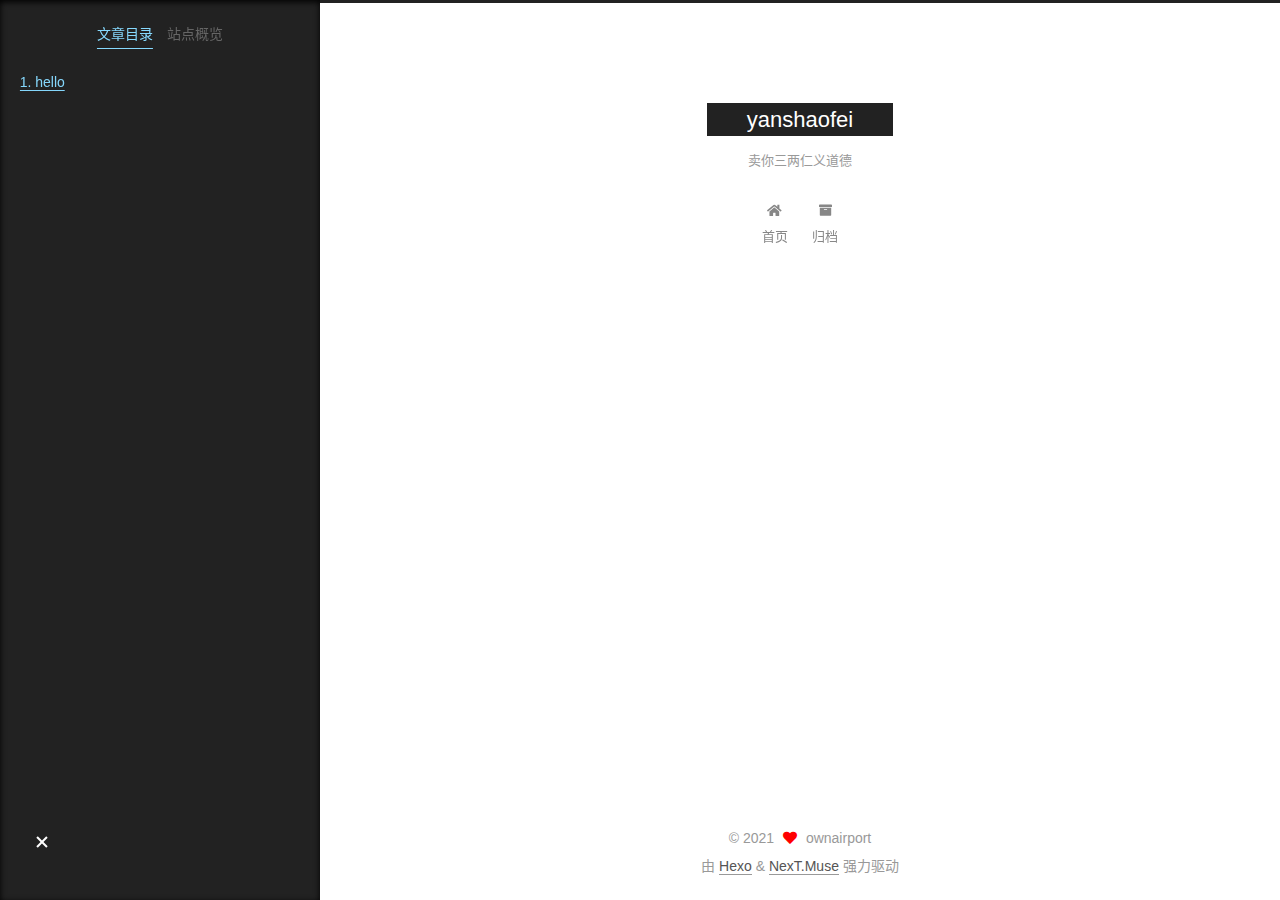
<file: 2021/10/04/12-53-29/index.html>
<!DOCTYPE html>
<html lang="zh-CN">
<head>
  <meta charset="UTF-8">
<meta name="viewport" content="width=device-width, initial-scale=1, maximum-scale=2">
<meta name="theme-color" content="#222">
<meta name="generator" content="Hexo 5.4.0">
  <link rel="apple-touch-icon" sizes="180x180" href="/images/apple-touch-icon-next.png">
  <link rel="icon" type="image/png" sizes="32x32" href="/images/favicon-32x32-next.png">
  <link rel="icon" type="image/png" sizes="16x16" href="/images/favicon-16x16-next.png">
  <link rel="mask-icon" href="/images/logo.svg" color="#222">

<link rel="stylesheet" href="/css/main.css">


<link rel="stylesheet" href="/lib/font-awesome/css/all.min.css">

<script id="hexo-configurations">
    var NexT = window.NexT || {};
    var CONFIG = {"hostname":"ownairport.github.io","root":"/","scheme":"Muse","version":"7.8.0","exturl":false,"sidebar":{"position":"left","display":"post","padding":18,"offset":12,"onmobile":false},"copycode":{"enable":false,"show_result":false,"style":null},"back2top":{"enable":true,"sidebar":false,"scrollpercent":false},"bookmark":{"enable":false,"color":"#222","save":"auto"},"fancybox":false,"mediumzoom":false,"lazyload":false,"pangu":false,"comments":{"style":"tabs","active":null,"storage":true,"lazyload":false,"nav":null},"algolia":{"hits":{"per_page":10},"labels":{"input_placeholder":"Search for Posts","hits_empty":"We didn't find any results for the search: ${query}","hits_stats":"${hits} results found in ${time} ms"}},"localsearch":{"enable":false,"trigger":"auto","top_n_per_article":1,"unescape":false,"preload":false},"motion":{"enable":true,"async":false,"transition":{"post_block":"fadeIn","post_header":"slideDownIn","post_body":"slideDownIn","coll_header":"slideLeftIn","sidebar":"slideUpIn"}}};
  </script>

  <meta name="description" content="hello">
<meta property="og:type" content="article">
<meta property="og:title" content="article title">
<meta property="og:url" content="https://ownairport.github.io/2021/10/04/12-53-29/index.html">
<meta property="og:site_name" content="yanshaofei">
<meta property="og:description" content="hello">
<meta property="og:locale" content="zh_CN">
<meta property="article:published_time" content="2021-10-04T04:53:29.000Z">
<meta property="article:modified_time" content="2021-10-04T04:54:23.276Z">
<meta property="article:author" content="ownairport">
<meta name="twitter:card" content="summary">

<link rel="canonical" href="https://ownairport.github.io/2021/10/04/12-53-29/">


<script id="page-configurations">
  // https://hexo.io/docs/variables.html
  CONFIG.page = {
    sidebar: "",
    isHome : false,
    isPost : true,
    lang   : 'zh-CN'
  };
</script>

  <title>article title | yanshaofei</title>
  






  <noscript>
  <style>
  .use-motion .brand,
  .use-motion .menu-item,
  .sidebar-inner,
  .use-motion .post-block,
  .use-motion .pagination,
  .use-motion .comments,
  .use-motion .post-header,
  .use-motion .post-body,
  .use-motion .collection-header { opacity: initial; }

  .use-motion .site-title,
  .use-motion .site-subtitle {
    opacity: initial;
    top: initial;
  }

  .use-motion .logo-line-before i { left: initial; }
  .use-motion .logo-line-after i { right: initial; }
  </style>
</noscript>

</head>

<body itemscope itemtype="http://schema.org/WebPage">
  <div class="container use-motion">
    <div class="headband"></div>

    <header class="header" itemscope itemtype="http://schema.org/WPHeader">
      <div class="header-inner"><div class="site-brand-container">
  <div class="site-nav-toggle">
    <div class="toggle" aria-label="切换导航栏">
      <span class="toggle-line toggle-line-first"></span>
      <span class="toggle-line toggle-line-middle"></span>
      <span class="toggle-line toggle-line-last"></span>
    </div>
  </div>

  <div class="site-meta">

    <a href="/" class="brand" rel="start">
      <span class="logo-line-before"><i></i></span>
      <h1 class="site-title">yanshaofei</h1>
      <span class="logo-line-after"><i></i></span>
    </a>
      <p class="site-subtitle" itemprop="description">卖你三两仁义道德</p>
  </div>

  <div class="site-nav-right">
    <div class="toggle popup-trigger">
    </div>
  </div>
</div>




<nav class="site-nav">
  <ul id="menu" class="main-menu menu">
        <li class="menu-item menu-item-home">

    <a href="/" rel="section"><i class="fa fa-home fa-fw"></i>首页</a>

  </li>
        <li class="menu-item menu-item-archives">

    <a href="/archives/" rel="section"><i class="fa fa-archive fa-fw"></i>归档</a>

  </li>
  </ul>
</nav>




</div>
    </header>

    
  <div class="back-to-top">
    <i class="fa fa-arrow-up"></i>
    <span>0%</span>
  </div>


    <main class="main">
      <div class="main-inner">
        <div class="content-wrap">
          

          <div class="content post posts-expand">
            

    
  
  
  <article itemscope itemtype="http://schema.org/Article" class="post-block" lang="zh-CN">
    <link itemprop="mainEntityOfPage" href="https://ownairport.github.io/2021/10/04/12-53-29/">

    <span hidden itemprop="author" itemscope itemtype="http://schema.org/Person">
      <meta itemprop="image" content="/images/avatar.gif">
      <meta itemprop="name" content="ownairport">
      <meta itemprop="description" content="山东">
    </span>

    <span hidden itemprop="publisher" itemscope itemtype="http://schema.org/Organization">
      <meta itemprop="name" content="yanshaofei">
    </span>
      <header class="post-header">
        <h1 class="post-title" itemprop="name headline">
          article title
        </h1>

        <div class="post-meta">
            <span class="post-meta-item">
              <span class="post-meta-item-icon">
                <i class="far fa-calendar"></i>
              </span>
              <span class="post-meta-item-text">发表于</span>
              

              <time title="创建时间：2021-10-04 12:53:29 / 修改时间：12:54:23" itemprop="dateCreated datePublished" datetime="2021-10-04T12:53:29+08:00">2021-10-04</time>
            </span>

          

        </div>
      </header>

    
    
    
    <div class="post-body" itemprop="articleBody">

      
        <h1 id="hello"><a href="#hello" class="headerlink" title="hello"></a>hello</h1>
    </div>

    
    
    

      <footer class="post-footer">

        


        
    <div class="post-nav">
      <div class="post-nav-item">
    <a href="/2021/10/02/22-53-37/" rel="prev" title="Hello World">
      <i class="fa fa-chevron-left"></i> Hello World
    </a></div>
      <div class="post-nav-item"></div>
    </div>
      </footer>
    
  </article>
  
  
  



          </div>
          

<script>
  window.addEventListener('tabs:register', () => {
    let { activeClass } = CONFIG.comments;
    if (CONFIG.comments.storage) {
      activeClass = localStorage.getItem('comments_active') || activeClass;
    }
    if (activeClass) {
      let activeTab = document.querySelector(`a[href="#comment-${activeClass}"]`);
      if (activeTab) {
        activeTab.click();
      }
    }
  });
  if (CONFIG.comments.storage) {
    window.addEventListener('tabs:click', event => {
      if (!event.target.matches('.tabs-comment .tab-content .tab-pane')) return;
      let commentClass = event.target.classList[1];
      localStorage.setItem('comments_active', commentClass);
    });
  }
</script>

        </div>
          
  
  <div class="toggle sidebar-toggle">
    <span class="toggle-line toggle-line-first"></span>
    <span class="toggle-line toggle-line-middle"></span>
    <span class="toggle-line toggle-line-last"></span>
  </div>

  <aside class="sidebar">
    <div class="sidebar-inner">

      <ul class="sidebar-nav motion-element">
        <li class="sidebar-nav-toc">
          文章目录
        </li>
        <li class="sidebar-nav-overview">
          站点概览
        </li>
      </ul>

      <!--noindex-->
      <div class="post-toc-wrap sidebar-panel">
          <div class="post-toc motion-element"><ol class="nav"><li class="nav-item nav-level-1"><a class="nav-link" href="#hello"><span class="nav-number">1.</span> <span class="nav-text">hello</span></a></li></ol></div>
      </div>
      <!--/noindex-->

      <div class="site-overview-wrap sidebar-panel">
        <div class="site-author motion-element" itemprop="author" itemscope itemtype="http://schema.org/Person">
  <p class="site-author-name" itemprop="name">ownairport</p>
  <div class="site-description" itemprop="description">山东</div>
</div>
<div class="site-state-wrap motion-element">
  <nav class="site-state">
      <div class="site-state-item site-state-posts">
          <a href="/archives/">
        
          <span class="site-state-item-count">2</span>
          <span class="site-state-item-name">日志</span>
        </a>
      </div>
  </nav>
</div>



      </div>

    </div>
  </aside>
  <div id="sidebar-dimmer"></div>


      </div>
    </main>

    <footer class="footer">
      <div class="footer-inner">
        

        

<div class="copyright">
  
  &copy; 
  <span itemprop="copyrightYear">2021</span>
  <span class="with-love">
    <i class="fa fa-heart"></i>
  </span>
  <span class="author" itemprop="copyrightHolder">ownairport</span>
</div>
  <div class="powered-by">由 <a href="https://hexo.io/" class="theme-link" rel="noopener" target="_blank">Hexo</a> & <a href="https://muse.theme-next.org/" class="theme-link" rel="noopener" target="_blank">NexT.Muse</a> 强力驱动
  </div>

        








      </div>
    </footer>
  </div>

  
  <script src="/lib/anime.min.js"></script>
  <script src="/lib/velocity/velocity.min.js"></script>
  <script src="/lib/velocity/velocity.ui.min.js"></script>

<script src="/js/utils.js"></script>

<script src="/js/motion.js"></script>


<script src="/js/schemes/muse.js"></script>


<script src="/js/next-boot.js"></script>




  















  

  

</body>
</html>
</file>
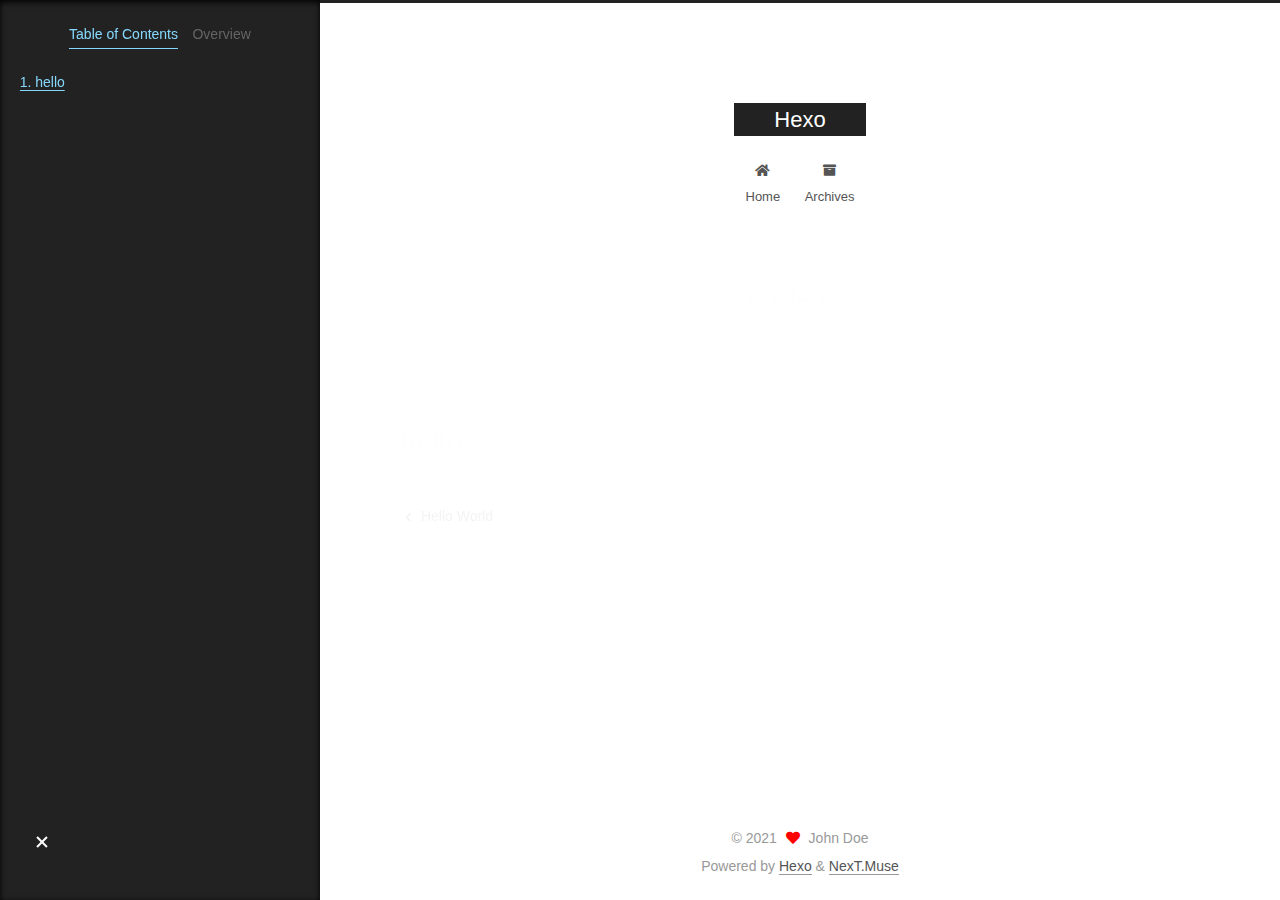
<file: 2021/10/04/article-title/index.html>
<!DOCTYPE html>
<html lang="en">
<head>
  <meta charset="UTF-8">
<meta name="viewport" content="width=device-width, initial-scale=1, maximum-scale=2">
<meta name="theme-color" content="#222">
<meta name="generator" content="Hexo 5.4.0">
  <link rel="apple-touch-icon" sizes="180x180" href="/images/apple-touch-icon-next.png">
  <link rel="icon" type="image/png" sizes="32x32" href="/images/favicon-32x32-next.png">
  <link rel="icon" type="image/png" sizes="16x16" href="/images/favicon-16x16-next.png">
  <link rel="mask-icon" href="/images/logo.svg" color="#222">

<link rel="stylesheet" href="/css/main.css">


<link rel="stylesheet" href="/lib/font-awesome/css/all.min.css">

<script id="hexo-configurations">
    var NexT = window.NexT || {};
    var CONFIG = {"hostname":"ownairport.github.io","root":"/","scheme":"Muse","version":"7.8.0","exturl":false,"sidebar":{"position":"left","display":"post","padding":18,"offset":12,"onmobile":false},"copycode":{"enable":false,"show_result":false,"style":null},"back2top":{"enable":true,"sidebar":false,"scrollpercent":false},"bookmark":{"enable":false,"color":"#222","save":"auto"},"fancybox":false,"mediumzoom":false,"lazyload":false,"pangu":false,"comments":{"style":"tabs","active":null,"storage":true,"lazyload":false,"nav":null},"algolia":{"hits":{"per_page":10},"labels":{"input_placeholder":"Search for Posts","hits_empty":"We didn't find any results for the search: ${query}","hits_stats":"${hits} results found in ${time} ms"}},"localsearch":{"enable":false,"trigger":"auto","top_n_per_article":1,"unescape":false,"preload":false},"motion":{"enable":true,"async":false,"transition":{"post_block":"fadeIn","post_header":"slideDownIn","post_body":"slideDownIn","coll_header":"slideLeftIn","sidebar":"slideUpIn"}}};
  </script>

  <meta name="description" content="hello">
<meta property="og:type" content="article">
<meta property="og:title" content="article title">
<meta property="og:url" content="http://ownairport.github.io/2021/10/04/article-title/index.html">
<meta property="og:site_name" content="Hexo">
<meta property="og:description" content="hello">
<meta property="og:locale" content="en_US">
<meta property="article:published_time" content="2021-10-04T04:53:29.000Z">
<meta property="article:modified_time" content="2021-10-04T04:54:23.276Z">
<meta property="article:author" content="John Doe">
<meta name="twitter:card" content="summary">

<link rel="canonical" href="http://ownairport.github.io/2021/10/04/article-title/">


<script id="page-configurations">
  // https://hexo.io/docs/variables.html
  CONFIG.page = {
    sidebar: "",
    isHome : false,
    isPost : true,
    lang   : 'en'
  };
</script>

  <title>article title | Hexo</title>
  






  <noscript>
  <style>
  .use-motion .brand,
  .use-motion .menu-item,
  .sidebar-inner,
  .use-motion .post-block,
  .use-motion .pagination,
  .use-motion .comments,
  .use-motion .post-header,
  .use-motion .post-body,
  .use-motion .collection-header { opacity: initial; }

  .use-motion .site-title,
  .use-motion .site-subtitle {
    opacity: initial;
    top: initial;
  }

  .use-motion .logo-line-before i { left: initial; }
  .use-motion .logo-line-after i { right: initial; }
  </style>
</noscript>

</head>

<body itemscope itemtype="http://schema.org/WebPage">
  <div class="container use-motion">
    <div class="headband"></div>

    <header class="header" itemscope itemtype="http://schema.org/WPHeader">
      <div class="header-inner"><div class="site-brand-container">
  <div class="site-nav-toggle">
    <div class="toggle" aria-label="Toggle navigation bar">
      <span class="toggle-line toggle-line-first"></span>
      <span class="toggle-line toggle-line-middle"></span>
      <span class="toggle-line toggle-line-last"></span>
    </div>
  </div>

  <div class="site-meta">

    <a href="/" class="brand" rel="start">
      <span class="logo-line-before"><i></i></span>
      <h1 class="site-title">Hexo</h1>
      <span class="logo-line-after"><i></i></span>
    </a>
  </div>

  <div class="site-nav-right">
    <div class="toggle popup-trigger">
    </div>
  </div>
</div>




<nav class="site-nav">
  <ul id="menu" class="main-menu menu">
        <li class="menu-item menu-item-home">

    <a href="/" rel="section"><i class="fa fa-home fa-fw"></i>Home</a>

  </li>
        <li class="menu-item menu-item-archives">

    <a href="/archives/" rel="section"><i class="fa fa-archive fa-fw"></i>Archives</a>

  </li>
  </ul>
</nav>




</div>
    </header>

    
  <div class="back-to-top">
    <i class="fa fa-arrow-up"></i>
    <span>0%</span>
  </div>


    <main class="main">
      <div class="main-inner">
        <div class="content-wrap">
          

          <div class="content post posts-expand">
            

    
  
  
  <article itemscope itemtype="http://schema.org/Article" class="post-block" lang="en">
    <link itemprop="mainEntityOfPage" href="http://ownairport.github.io/2021/10/04/article-title/">

    <span hidden itemprop="author" itemscope itemtype="http://schema.org/Person">
      <meta itemprop="image" content="/images/avatar.gif">
      <meta itemprop="name" content="John Doe">
      <meta itemprop="description" content="">
    </span>

    <span hidden itemprop="publisher" itemscope itemtype="http://schema.org/Organization">
      <meta itemprop="name" content="Hexo">
    </span>
      <header class="post-header">
        <h1 class="post-title" itemprop="name headline">
          article title
        </h1>

        <div class="post-meta">
            <span class="post-meta-item">
              <span class="post-meta-item-icon">
                <i class="far fa-calendar"></i>
              </span>
              <span class="post-meta-item-text">Posted on</span>
              

              <time title="Created: 2021-10-04 12:53:29 / Modified: 12:54:23" itemprop="dateCreated datePublished" datetime="2021-10-04T12:53:29+08:00">2021-10-04</time>
            </span>

          

        </div>
      </header>

    
    
    
    <div class="post-body" itemprop="articleBody">

      
        <h1 id="hello"><a href="#hello" class="headerlink" title="hello"></a>hello</h1>
    </div>

    
    
    

      <footer class="post-footer">

        


        
    <div class="post-nav">
      <div class="post-nav-item">
    <a href="/2021/10/02/hello-world/" rel="prev" title="Hello World">
      <i class="fa fa-chevron-left"></i> Hello World
    </a></div>
      <div class="post-nav-item"></div>
    </div>
      </footer>
    
  </article>
  
  
  



          </div>
          

<script>
  window.addEventListener('tabs:register', () => {
    let { activeClass } = CONFIG.comments;
    if (CONFIG.comments.storage) {
      activeClass = localStorage.getItem('comments_active') || activeClass;
    }
    if (activeClass) {
      let activeTab = document.querySelector(`a[href="#comment-${activeClass}"]`);
      if (activeTab) {
        activeTab.click();
      }
    }
  });
  if (CONFIG.comments.storage) {
    window.addEventListener('tabs:click', event => {
      if (!event.target.matches('.tabs-comment .tab-content .tab-pane')) return;
      let commentClass = event.target.classList[1];
      localStorage.setItem('comments_active', commentClass);
    });
  }
</script>

        </div>
          
  
  <div class="toggle sidebar-toggle">
    <span class="toggle-line toggle-line-first"></span>
    <span class="toggle-line toggle-line-middle"></span>
    <span class="toggle-line toggle-line-last"></span>
  </div>

  <aside class="sidebar">
    <div class="sidebar-inner">

      <ul class="sidebar-nav motion-element">
        <li class="sidebar-nav-toc">
          Table of Contents
        </li>
        <li class="sidebar-nav-overview">
          Overview
        </li>
      </ul>

      <!--noindex-->
      <div class="post-toc-wrap sidebar-panel">
          <div class="post-toc motion-element"><ol class="nav"><li class="nav-item nav-level-1"><a class="nav-link" href="#hello"><span class="nav-number">1.</span> <span class="nav-text">hello</span></a></li></ol></div>
      </div>
      <!--/noindex-->

      <div class="site-overview-wrap sidebar-panel">
        <div class="site-author motion-element" itemprop="author" itemscope itemtype="http://schema.org/Person">
  <p class="site-author-name" itemprop="name">John Doe</p>
  <div class="site-description" itemprop="description"></div>
</div>
<div class="site-state-wrap motion-element">
  <nav class="site-state">
      <div class="site-state-item site-state-posts">
          <a href="/archives/">
        
          <span class="site-state-item-count">2</span>
          <span class="site-state-item-name">posts</span>
        </a>
      </div>
  </nav>
</div>



      </div>

    </div>
  </aside>
  <div id="sidebar-dimmer"></div>


      </div>
    </main>

    <footer class="footer">
      <div class="footer-inner">
        

        

<div class="copyright">
  
  &copy; 
  <span itemprop="copyrightYear">2021</span>
  <span class="with-love">
    <i class="fa fa-heart"></i>
  </span>
  <span class="author" itemprop="copyrightHolder">John Doe</span>
</div>
  <div class="powered-by">Powered by <a href="https://hexo.io/" class="theme-link" rel="noopener" target="_blank">Hexo</a> & <a href="https://muse.theme-next.org/" class="theme-link" rel="noopener" target="_blank">NexT.Muse</a>
  </div>

        








      </div>
    </footer>
  </div>

  
  <script src="/lib/anime.min.js"></script>
  <script src="/lib/velocity/velocity.min.js"></script>
  <script src="/lib/velocity/velocity.ui.min.js"></script>

<script src="/js/utils.js"></script>

<script src="/js/motion.js"></script>


<script src="/js/schemes/muse.js"></script>


<script src="/js/next-boot.js"></script>




  















  

  

</body>
</html>
</file>
<file: css/main.css>
:root {
  --body-bg-color: #fff;
  --content-bg-color: #fff;
  --card-bg-color: #f5f5f5;
  --text-color: #555;
  --blockquote-color: #666;
  --link-color: #555;
  --link-hover-color: #222;
  --brand-color: #fff;
  --brand-hover-color: #fff;
  --table-row-odd-bg-color: #f9f9f9;
  --table-row-hover-bg-color: #f5f5f5;
  --menu-item-bg-color: #f5f5f5;
  --btn-default-bg: #222;
  --btn-default-color: #fff;
  --btn-default-border-color: #222;
  --btn-default-hover-bg: #fff;
  --btn-default-hover-color: #222;
  --btn-default-hover-border-color: #222;
}
html {
  line-height: 1.15; /* 1 */
  -webkit-text-size-adjust: 100%; /* 2 */
}
body {
  margin: 0;
}
main {
  display: block;
}
h1 {
  font-size: 2em;
  margin: 0.67em 0;
}
hr {
  box-sizing: content-box; /* 1 */
  height: 0; /* 1 */
  overflow: visible; /* 2 */
}
pre {
  font-family: monospace, monospace; /* 1 */
  font-size: 1em; /* 2 */
}
a {
  background: transparent;
}
abbr[title] {
  border-bottom: none; /* 1 */
  text-decoration: underline; /* 2 */
  text-decoration: underline dotted; /* 2 */
}
b,
strong {
  font-weight: bolder;
}
code,
kbd,
samp {
  font-family: monospace, monospace; /* 1 */
  font-size: 1em; /* 2 */
}
small {
  font-size: 80%;
}
sub,
sup {
  font-size: 75%;
  line-height: 0;
  position: relative;
  vertical-align: baseline;
}
sub {
  bottom: -0.25em;
}
sup {
  top: -0.5em;
}
img {
  border-style: none;
}
button,
input,
optgroup,
select,
textarea {
  font-family: inherit; /* 1 */
  font-size: 100%; /* 1 */
  line-height: 1.15; /* 1 */
  margin: 0; /* 2 */
}
button,
input {
/* 1 */
  overflow: visible;
}
button,
select {
/* 1 */
  text-transform: none;
}
button,
[type='button'],
[type='reset'],
[type='submit'] {
  -webkit-appearance: button;
}
button::-moz-focus-inner,
[type='button']::-moz-focus-inner,
[type='reset']::-moz-focus-inner,
[type='submit']::-moz-focus-inner {
  border-style: none;
  padding: 0;
}
button:-moz-focusring,
[type='button']:-moz-focusring,
[type='reset']:-moz-focusring,
[type='submit']:-moz-focusring {
  outline: 1px dotted ButtonText;
}
fieldset {
  padding: 0.35em 0.75em 0.625em;
}
legend {
  box-sizing: border-box; /* 1 */
  color: inherit; /* 2 */
  display: table; /* 1 */
  max-width: 100%; /* 1 */
  padding: 0; /* 3 */
  white-space: normal; /* 1 */
}
progress {
  vertical-align: baseline;
}
textarea {
  overflow: auto;
}
[type='checkbox'],
[type='radio'] {
  box-sizing: border-box; /* 1 */
  padding: 0; /* 2 */
}
[type='number']::-webkit-inner-spin-button,
[type='number']::-webkit-outer-spin-button {
  height: auto;
}
[type='search'] {
  outline-offset: -2px; /* 2 */
  -webkit-appearance: textfield; /* 1 */
}
[type='search']::-webkit-search-decoration {
  -webkit-appearance: none;
}
::-webkit-file-upload-button {
  font: inherit; /* 2 */
  -webkit-appearance: button; /* 1 */
}
details {
  display: block;
}
summary {
  display: list-item;
}
template {
  display: none;
}
[hidden] {
  display: none;
}
::selection {
  background: #262a30;
  color: #eee;
}
html,
body {
  height: 100%;
}
body {
  background: var(--body-bg-color);
  color: var(--text-color);
  font-family: 'Lato', "PingFang SC", "Microsoft YaHei", sans-serif;
  font-size: 1em;
  line-height: 2;
}
@media (max-width: 991px) {
  body {
    padding-left: 0 !important;
    padding-right: 0 !important;
  }
}
h1,
h2,
h3,
h4,
h5,
h6 {
  font-family: 'Lato', "PingFang SC", "Microsoft YaHei", sans-serif;
  font-weight: bold;
  line-height: 1.5;
  margin: 20px 0 15px;
}
h1 {
  font-size: 1.5em;
}
h2 {
  font-size: 1.375em;
}
h3 {
  font-size: 1.25em;
}
h4 {
  font-size: 1.125em;
}
h5 {
  font-size: 1em;
}
h6 {
  font-size: 0.875em;
}
p {
  margin: 0 0 20px 0;
}
a,
span.exturl {
  border-bottom: 1px solid #999;
  color: var(--link-color);
  outline: 0;
  text-decoration: none;
  overflow-wrap: break-word;
  word-wrap: break-word;
  cursor: pointer;
}
a:hover,
span.exturl:hover {
  border-bottom-color: var(--link-hover-color);
  color: var(--link-hover-color);
}
iframe,
img,
video {
  display: block;
  margin-left: auto;
  margin-right: auto;
  max-width: 100%;
}
hr {
  background-image: repeating-linear-gradient(-45deg, #ddd, #ddd 4px, transparent 4px, transparent 8px);
  border: 0;
  height: 3px;
  margin: 40px 0;
}
blockquote {
  border-left: 4px solid #ddd;
  color: var(--blockquote-color);
  margin: 0;
  padding: 0 15px;
}
blockquote cite::before {
  content: '-';
  padding: 0 5px;
}
dt {
  font-weight: bold;
}
dd {
  margin: 0;
  padding: 0;
}
kbd {
  background-color: #f5f5f5;
  background-image: linear-gradient(#eee, #fff, #eee);
  border: 1px solid #ccc;
  border-radius: 0.2em;
  box-shadow: 0.1em 0.1em 0.2em rgba(0,0,0,0.1);
  color: #555;
  font-family: inherit;
  padding: 0.1em 0.3em;
  white-space: nowrap;
}
.table-container {
  overflow: auto;
}
table {
  border-collapse: collapse;
  border-spacing: 0;
  font-size: 0.875em;
  margin: 0 0 20px 0;
  width: 100%;
}
tbody tr:nth-of-type(odd) {
  background: var(--table-row-odd-bg-color);
}
tbody tr:hover {
  background: var(--table-row-hover-bg-color);
}
caption,
th,
td {
  font-weight: normal;
  padding: 8px;
  vertical-align: middle;
}
th,
td {
  border: 1px solid #ddd;
  border-bottom: 3px solid #ddd;
}
th {
  font-weight: 700;
  padding-bottom: 10px;
}
td {
  border-bottom-width: 1px;
}
.btn {
  background: var(--btn-default-bg);
  border: 2px solid var(--btn-default-border-color);
  border-radius: 0;
  color: var(--btn-default-color);
  display: inline-block;
  font-size: 0.875em;
  line-height: 2;
  padding: 0 20px;
  text-decoration: none;
  transition-property: background-color;
  transition-delay: 0s;
  transition-duration: 0.2s;
  transition-timing-function: ease-in-out;
}
.btn:hover {
  background: var(--btn-default-hover-bg);
  border-color: var(--btn-default-hover-border-color);
  color: var(--btn-default-hover-color);
}
.btn + .btn {
  margin: 0 0 8px 8px;
}
.btn .fa-fw {
  text-align: left;
  width: 1.285714285714286em;
}
.toggle {
  line-height: 0;
}
.toggle .toggle-line {
  background: #fff;
  display: inline-block;
  height: 2px;
  left: 0;
  position: relative;
  top: 0;
  transition: all 0.4s;
  vertical-align: top;
  width: 100%;
}
.toggle .toggle-line:not(:first-child) {
  margin-top: 3px;
}
.toggle.toggle-arrow .toggle-line-first {
  left: 50%;
  top: 2px;
  transform: rotate(45deg);
  width: 50%;
}
.toggle.toggle-arrow .toggle-line-middle {
  left: 2px;
  width: 90%;
}
.toggle.toggle-arrow .toggle-line-last {
  left: 50%;
  top: -2px;
  transform: rotate(-45deg);
  width: 50%;
}
.toggle.toggle-close .toggle-line-first {
  transform: rotate(-45deg);
  top: 5px;
}
.toggle.toggle-close .toggle-line-middle {
  opacity: 0;
}
.toggle.toggle-close .toggle-line-last {
  transform: rotate(45deg);
  top: -5px;
}
.highlight,
pre {
  background: #f7f7f7;
  color: #4d4d4c;
  line-height: 1.6;
  margin: 0 auto 20px;
}
pre,
code {
  font-family: consolas, Menlo, monospace, "PingFang SC", "Microsoft YaHei";
}
code {
  background: #eee;
  border-radius: 3px;
  color: #555;
  padding: 2px 4px;
  overflow-wrap: break-word;
  word-wrap: break-word;
}
.highlight *::selection {
  background: #d6d6d6;
}
.highlight pre {
  border: 0;
  margin: 0;
  padding: 10px 0;
}
.highlight table {
  border: 0;
  margin: 0;
  width: auto;
}
.highlight td {
  border: 0;
  padding: 0;
}
.highlight figcaption {
  background: #eff2f3;
  color: #4d4d4c;
  display: flex;
  font-size: 0.875em;
  justify-content: space-between;
  line-height: 1.2;
  padding: 0.5em;
}
.highlight figcaption a {
  color: #4d4d4c;
}
.highlight figcaption a:hover {
  border-bottom-color: #4d4d4c;
}
.highlight .gutter {
  -moz-user-select: none;
  -ms-user-select: none;
  -webkit-user-select: none;
  user-select: none;
}
.highlight .gutter pre {
  background: #eff2f3;
  color: #869194;
  padding-left: 10px;
  padding-right: 10px;
  text-align: right;
}
.highlight .code pre {
  background: #f7f7f7;
  padding-left: 10px;
  width: 100%;
}
.gist table {
  width: auto;
}
.gist table td {
  border: 0;
}
pre {
  overflow: auto;
  padding: 10px;
}
pre code {
  background: none;
  color: #4d4d4c;
  font-size: 0.875em;
  padding: 0;
  text-shadow: none;
}
pre .deletion {
  background: #fdd;
}
pre .addition {
  background: #dfd;
}
pre .meta {
  color: #eab700;
  -moz-user-select: none;
  -ms-user-select: none;
  -webkit-user-select: none;
  user-select: none;
}
pre .comment {
  color: #8e908c;
}
pre .variable,
pre .attribute,
pre .tag,
pre .name,
pre .regexp,
pre .ruby .constant,
pre .xml .tag .title,
pre .xml .pi,
pre .xml .doctype,
pre .html .doctype,
pre .css .id,
pre .css .class,
pre .css .pseudo {
  color: #c82829;
}
pre .number,
pre .preprocessor,
pre .built_in,
pre .builtin-name,
pre .literal,
pre .params,
pre .constant,
pre .command {
  color: #f5871f;
}
pre .ruby .class .title,
pre .css .rules .attribute,
pre .string,
pre .symbol,
pre .value,
pre .inheritance,
pre .header,
pre .ruby .symbol,
pre .xml .cdata,
pre .special,
pre .formula {
  color: #718c00;
}
pre .title,
pre .css .hexcolor {
  color: #3e999f;
}
pre .function,
pre .python .decorator,
pre .python .title,
pre .ruby .function .title,
pre .ruby .title .keyword,
pre .perl .sub,
pre .javascript .title,
pre .coffeescript .title {
  color: #4271ae;
}
pre .keyword,
pre .javascript .function {
  color: #8959a8;
}
.blockquote-center {
  border-left: none;
  margin: 40px 0;
  padding: 0;
  position: relative;
  text-align: center;
}
.blockquote-center .fa {
  display: block;
  opacity: 0.6;
  position: absolute;
  width: 100%;
}
.blockquote-center .fa-quote-left {
  border-top: 1px solid #ccc;
  text-align: left;
  top: -20px;
}
.blockquote-center .fa-quote-right {
  border-bottom: 1px solid #ccc;
  text-align: right;
  bottom: -20px;
}
.blockquote-center p,
.blockquote-center div {
  text-align: center;
}
.post-body .group-picture img {
  margin: 0 auto;
  padding: 0 3px;
}
.group-picture-row {
  margin-bottom: 6px;
  overflow: hidden;
}
.group-picture-column {
  float: left;
  margin-bottom: 10px;
}
.post-body .label {
  color: #555;
  display: inline;
  padding: 0 2px;
}
.post-body .label.default {
  background: #f0f0f0;
}
.post-body .label.primary {
  background: #efe6f7;
}
.post-body .label.info {
  background: #e5f2f8;
}
.post-body .label.success {
  background: #e7f4e9;
}
.post-body .label.warning {
  background: #fcf6e1;
}
.post-body .label.danger {
  background: #fae8eb;
}
.post-body .tabs {
  margin-bottom: 20px;
}
.post-body .tabs,
.tabs-comment {
  display: block;
  padding-top: 10px;
  position: relative;
}
.post-body .tabs ul.nav-tabs,
.tabs-comment ul.nav-tabs {
  display: flex;
  flex-wrap: wrap;
  margin: 0;
  margin-bottom: -1px;
  padding: 0;
}
@media (max-width: 413px) {
  .post-body .tabs ul.nav-tabs,
  .tabs-comment ul.nav-tabs {
    display: block;
    margin-bottom: 5px;
  }
}
.post-body .tabs ul.nav-tabs li.tab,
.tabs-comment ul.nav-tabs li.tab {
  border-bottom: 1px solid #ddd;
  border-left: 1px solid transparent;
  border-right: 1px solid transparent;
  border-top: 3px solid transparent;
  flex-grow: 1;
  list-style-type: none;
  border-radius: 0 0 0 0;
}
@media (max-width: 413px) {
  .post-body .tabs ul.nav-tabs li.tab,
  .tabs-comment ul.nav-tabs li.tab {
    border-bottom: 1px solid transparent;
    border-left: 3px solid transparent;
    border-right: 1px solid transparent;
    border-top: 1px solid transparent;
  }
}
@media (max-width: 413px) {
  .post-body .tabs ul.nav-tabs li.tab,
  .tabs-comment ul.nav-tabs li.tab {
    border-radius: 0;
  }
}
.post-body .tabs ul.nav-tabs li.tab a,
.tabs-comment ul.nav-tabs li.tab a {
  border-bottom: initial;
  display: block;
  line-height: 1.8;
  outline: 0;
  padding: 0.25em 0.75em;
  text-align: center;
  transition-delay: 0s;
  transition-duration: 0.2s;
  transition-timing-function: ease-out;
}
.post-body .tabs ul.nav-tabs li.tab a i,
.tabs-comment ul.nav-tabs li.tab a i {
  width: 1.285714285714286em;
}
.post-body .tabs ul.nav-tabs li.tab.active,
.tabs-comment ul.nav-tabs li.tab.active {
  border-bottom: 1px solid transparent;
  border-left: 1px solid #ddd;
  border-right: 1px solid #ddd;
  border-top: 3px solid #fc6423;
}
@media (max-width: 413px) {
  .post-body .tabs ul.nav-tabs li.tab.active,
  .tabs-comment ul.nav-tabs li.tab.active {
    border-bottom: 1px solid #ddd;
    border-left: 3px solid #fc6423;
    border-right: 1px solid #ddd;
    border-top: 1px solid #ddd;
  }
}
.post-body .tabs ul.nav-tabs li.tab.active a,
.tabs-comment ul.nav-tabs li.tab.active a {
  color: var(--link-color);
  cursor: default;
}
.post-body .tabs .tab-content .tab-pane,
.tabs-comment .tab-content .tab-pane {
  border: 1px solid #ddd;
  border-top: 0;
  padding: 20px 20px 0 20px;
  border-radius: 0;
}
.post-body .tabs .tab-content .tab-pane:not(.active),
.tabs-comment .tab-content .tab-pane:not(.active) {
  display: none;
}
.post-body .tabs .tab-content .tab-pane.active,
.tabs-comment .tab-content .tab-pane.active {
  display: block;
}
.post-body .tabs .tab-content .tab-pane.active:nth-of-type(1),
.tabs-comment .tab-content .tab-pane.active:nth-of-type(1) {
  border-radius: 0 0 0 0;
}
@media (max-width: 413px) {
  .post-body .tabs .tab-content .tab-pane.active:nth-of-type(1),
  .tabs-comment .tab-content .tab-pane.active:nth-of-type(1) {
    border-radius: 0;
  }
}
.post-body .note {
  border-radius: 3px;
  margin-bottom: 20px;
  padding: 1em;
  position: relative;
  border: 1px solid #eee;
  border-left-width: 5px;
}
.post-body .note h2,
.post-body .note h3,
.post-body .note h4,
.post-body .note h5,
.post-body .note h6 {
  margin-top: 0;
  border-bottom: initial;
  margin-bottom: 0;
  padding-top: 0;
}
.post-body .note p:first-child,
.post-body .note ul:first-child,
.post-body .note ol:first-child,
.post-body .note table:first-child,
.post-body .note pre:first-child,
.post-body .note blockquote:first-child,
.post-body .note img:first-child {
  margin-top: 0;
}
.post-body .note p:last-child,
.post-body .note ul:last-child,
.post-body .note ol:last-child,
.post-body .note table:last-child,
.post-body .note pre:last-child,
.post-body .note blockquote:last-child,
.post-body .note img:last-child {
  margin-bottom: 0;
}
.post-body .note.default {
  border-left-color: #777;
}
.post-body .note.default h2,
.post-body .note.default h3,
.post-body .note.default h4,
.post-body .note.default h5,
.post-body .note.default h6 {
  color: #777;
}
.post-body .note.primary {
  border-left-color: #6f42c1;
}
.post-body .note.primary h2,
.post-body .note.primary h3,
.post-body .note.primary h4,
.post-body .note.primary h5,
.post-body .note.primary h6 {
  color: #6f42c1;
}
.post-body .note.info {
  border-left-color: #428bca;
}
.post-body .note.info h2,
.post-body .note.info h3,
.post-body .note.info h4,
.post-body .note.info h5,
.post-body .note.info h6 {
  color: #428bca;
}
.post-body .note.success {
  border-left-color: #5cb85c;
}
.post-body .note.success h2,
.post-body .note.success h3,
.post-body .note.success h4,
.post-body .note.success h5,
.post-body .note.success h6 {
  color: #5cb85c;
}
.post-body .note.warning {
  border-left-color: #f0ad4e;
}
.post-body .note.warning h2,
.post-body .note.warning h3,
.post-body .note.warning h4,
.post-body .note.warning h5,
.post-body .note.warning h6 {
  color: #f0ad4e;
}
.post-body .note.danger {
  border-left-color: #d9534f;
}
.post-body .note.danger h2,
.post-body .note.danger h3,
.post-body .note.danger h4,
.post-body .note.danger h5,
.post-body .note.danger h6 {
  color: #d9534f;
}
.pagination .prev,
.pagination .next,
.pagination .page-number,
.pagination .space {
  display: inline-block;
  margin: 0 10px;
  padding: 0 11px;
  position: relative;
  top: -1px;
}
@media (max-width: 767px) {
  .pagination .prev,
  .pagination .next,
  .pagination .page-number,
  .pagination .space {
    margin: 0 5px;
  }
}
.pagination {
  border-top: 1px solid #eee;
  margin: 120px 0 0;
  text-align: center;
}
.pagination .prev,
.pagination .next,
.pagination .page-number {
  border-bottom: 0;
  border-top: 1px solid #eee;
  transition-property: border-color;
  transition-delay: 0s;
  transition-duration: 0.2s;
  transition-timing-function: ease-in-out;
}
.pagination .prev:hover,
.pagination .next:hover,
.pagination .page-number:hover {
  border-top-color: #222;
}
.pagination .space {
  margin: 0;
  padding: 0;
}
.pagination .prev {
  margin-left: 0;
}
.pagination .next {
  margin-right: 0;
}
.pagination .page-number.current {
  background: #ccc;
  border-top-color: #ccc;
  color: #fff;
}
@media (max-width: 767px) {
  .pagination {
    border-top: none;
  }
  .pagination .prev,
  .pagination .next,
  .pagination .page-number {
    border-bottom: 1px solid #eee;
    border-top: 0;
    margin-bottom: 10px;
    padding: 0 10px;
  }
  .pagination .prev:hover,
  .pagination .next:hover,
  .pagination .page-number:hover {
    border-bottom-color: #222;
  }
}
.comments {
  margin-top: 60px;
  overflow: hidden;
}
.comment-button-group {
  display: flex;
  flex-wrap: wrap-reverse;
  justify-content: center;
  margin: 1em 0;
}
.comment-button-group .comment-button {
  margin: 0.1em 0.2em;
}
.comment-button-group .comment-button.active {
  background: var(--btn-default-hover-bg);
  border-color: var(--btn-default-hover-border-color);
  color: var(--btn-default-hover-color);
}
.comment-position {
  display: none;
}
.comment-position.active {
  display: block;
}
.tabs-comment {
  background: var(--content-bg-color);
  margin-top: 4em;
  padding-top: 0;
}
.tabs-comment .comments {
  border: 0;
  box-shadow: none;
  margin-top: 0;
  padding-top: 0;
}
.container {
  min-height: 100%;
  position: relative;
}
.main-inner {
  margin: 0 auto;
  width: 700px;
}
@media (min-width: 1200px) {
  .main-inner {
    width: 800px;
  }
}
@media (min-width: 1600px) {
  .main-inner {
    width: 900px;
  }
}
@media (max-width: 767px) {
  .content-wrap {
    padding: 0 20px;
  }
}
.header {
  background: transparent;
}
.header-inner {
  margin: 0 auto;
  width: 700px;
}
@media (min-width: 1200px) {
  .header-inner {
    width: 800px;
  }
}
@media (min-width: 1600px) {
  .header-inner {
    width: 900px;
  }
}
.site-brand-container {
  display: flex;
  flex-shrink: 0;
  padding: 0 10px;
}
.headband {
  background: #222;
  height: 3px;
}
.site-meta {
  flex-grow: 1;
  text-align: center;
}
@media (max-width: 767px) {
  .site-meta {
    text-align: center;
  }
}
.brand {
  border-bottom: none;
  color: var(--brand-color);
  display: inline-block;
  line-height: 1.375em;
  padding: 0 40px;
  position: relative;
}
.brand:hover {
  color: var(--brand-hover-color);
}
.site-title {
  font-family: 'Lato', "PingFang SC", "Microsoft YaHei", sans-serif;
  font-size: 1.375em;
  font-weight: normal;
  margin: 0;
}
.site-subtitle {
  color: #999;
  font-size: 0.8125em;
  margin: 10px 0;
}
.use-motion .brand {
  opacity: 0;
}
.use-motion .site-title,
.use-motion .site-subtitle,
.use-motion .custom-logo-image {
  opacity: 0;
  position: relative;
  top: -10px;
}
.site-nav-toggle,
.site-nav-right {
  display: none;
}
@media (max-width: 767px) {
  .site-nav-toggle,
  .site-nav-right {
    display: flex;
    flex-direction: column;
    justify-content: center;
  }
}
.site-nav-toggle .toggle,
.site-nav-right .toggle {
  color: var(--text-color);
  padding: 10px;
  width: 22px;
}
.site-nav-toggle .toggle .toggle-line,
.site-nav-right .toggle .toggle-line {
  background: var(--text-color);
  border-radius: 1px;
}
.site-nav {
  display: block;
}
@media (max-width: 767px) {
  .site-nav {
    clear: both;
    display: none;
  }
}
.site-nav.site-nav-on {
  display: block;
}
.menu {
  margin-top: 20px;
  padding-left: 0;
  text-align: center;
}
.menu-item {
  display: inline-block;
  list-style: none;
  margin: 0 10px;
}
@media (max-width: 767px) {
  .menu-item {
    display: block;
    margin-top: 10px;
  }
  .menu-item.menu-item-search {
    display: none;
  }
}
.menu-item a,
.menu-item span.exturl {
  border-bottom: 0;
  display: block;
  font-size: 0.8125em;
  transition-property: border-color;
  transition-delay: 0s;
  transition-duration: 0.2s;
  transition-timing-function: ease-in-out;
}
@media (hover: none) {
  .menu-item a:hover,
  .menu-item span.exturl:hover {
    border-bottom-color: transparent !important;
  }
}
.menu-item .fa,
.menu-item .fab,
.menu-item .far,
.menu-item .fas {
  margin-right: 8px;
}
.menu-item .badge {
  display: inline-block;
  font-weight: bold;
  line-height: 1;
  margin-left: 0.35em;
  margin-top: 0.35em;
  text-align: center;
  white-space: nowrap;
}
@media (max-width: 767px) {
  .menu-item .badge {
    float: right;
    margin-left: 0;
  }
}
.menu-item-active a,
.menu .menu-item a:hover,
.menu .menu-item span.exturl:hover {
  background: var(--menu-item-bg-color);
}
.use-motion .menu-item {
  opacity: 0;
}
.sidebar {
  background: #222;
  bottom: 0;
  box-shadow: inset 0 2px 6px #000;
  position: fixed;
  top: 0;
}
@media (max-width: 991px) {
  .sidebar {
    display: none;
  }
}
.sidebar-inner {
  color: #999;
  padding: 18px 10px;
  text-align: center;
}
.cc-license {
  margin-top: 10px;
  text-align: center;
}
.cc-license .cc-opacity {
  border-bottom: none;
  opacity: 0.7;
}
.cc-license .cc-opacity:hover {
  opacity: 0.9;
}
.cc-license img {
  display: inline-block;
}
.site-author-image {
  border: 2px solid #333;
  display: block;
  margin: 0 auto;
  max-width: 96px;
  padding: 2px;
}
.site-author-name {
  color: #f5f5f5;
  font-weight: normal;
  margin: 5px 0 0;
  text-align: center;
}
.site-description {
  color: #999;
  font-size: 1em;
  margin-top: 5px;
  text-align: center;
}
.links-of-author {
  margin-top: 15px;
}
.links-of-author a,
.links-of-author span.exturl {
  border-bottom-color: #555;
  display: inline-block;
  font-size: 0.8125em;
  margin-bottom: 10px;
  margin-right: 10px;
  vertical-align: middle;
}
.links-of-author a::before,
.links-of-author span.exturl::before {
  background: #8b6b8a;
  border-radius: 50%;
  content: ' ';
  display: inline-block;
  height: 4px;
  margin-right: 3px;
  vertical-align: middle;
  width: 4px;
}
.sidebar-button {
  margin-top: 15px;
}
.sidebar-button a {
  border: 1px solid #fc6423;
  border-radius: 4px;
  color: #fc6423;
  display: inline-block;
  padding: 0 15px;
}
.sidebar-button a .fa,
.sidebar-button a .fab,
.sidebar-button a .far,
.sidebar-button a .fas {
  margin-right: 5px;
}
.sidebar-button a:hover {
  background: #fc6423;
  border: 1px solid #fc6423;
  color: #fff;
}
.sidebar-button a:hover .fa,
.sidebar-button a:hover .fab,
.sidebar-button a:hover .far,
.sidebar-button a:hover .fas {
  color: #fff;
}
.links-of-blogroll {
  font-size: 0.8125em;
  margin-top: 10px;
}
.links-of-blogroll-title {
  font-size: 0.875em;
  font-weight: 600;
  margin-top: 0;
}
.links-of-blogroll-list {
  list-style: none;
  margin: 0;
  padding: 0;
}
#sidebar-dimmer {
  display: none;
}
@media (max-width: 767px) {
  #sidebar-dimmer {
    background: #000;
    display: block;
    height: 100%;
    left: 100%;
    opacity: 0;
    position: fixed;
    top: 0;
    width: 100%;
    z-index: 1100;
  }
  .sidebar-active + #sidebar-dimmer {
    opacity: 0.7;
    transform: translateX(-100%);
    transition: opacity 0.5s;
  }
}
.sidebar-nav {
  margin: 0;
  padding-bottom: 20px;
  padding-left: 0;
}
.sidebar-nav li {
  border-bottom: 1px solid transparent;
  color: #666;
  cursor: pointer;
  display: inline-block;
  font-size: 0.875em;
}
.sidebar-nav li.sidebar-nav-overview {
  margin-left: 10px;
}
.sidebar-nav li:hover {
  color: #f5f5f5;
}
.sidebar-nav .sidebar-nav-active {
  border-bottom-color: #87daff;
  color: #87daff;
}
.sidebar-nav .sidebar-nav-active:hover {
  color: #87daff;
}
.sidebar-panel {
  display: none;
  overflow-x: hidden;
  overflow-y: auto;
}
.sidebar-panel-active {
  display: block;
}
.sidebar-toggle {
  background: #222;
  bottom: 45px;
  cursor: pointer;
  height: 14px;
  left: 30px;
  padding: 5px;
  position: fixed;
  width: 14px;
  z-index: 1300;
}
@media (max-width: 991px) {
  .sidebar-toggle {
    left: 20px;
    opacity: 0.8;
    display: none;
  }
}
.sidebar-toggle:hover .toggle-line {
  background: #87daff;
}
.post-toc {
  font-size: 0.875em;
}
.post-toc ol {
  list-style: none;
  margin: 0;
  padding: 0 2px 5px 10px;
  text-align: left;
}
.post-toc ol > ol {
  padding-left: 0;
}
.post-toc ol a {
  transition-property: all;
  transition-delay: 0s;
  transition-duration: 0.2s;
  transition-timing-function: ease-in-out;
}
.post-toc .nav-item {
  line-height: 1.8;
  overflow: hidden;
  text-overflow: ellipsis;
  white-space: nowrap;
}
.post-toc .nav .nav-child {
  display: none;
}
.post-toc .nav .active > .nav-child {
  display: block;
}
.post-toc .nav .active-current > .nav-child {
  display: block;
}
.post-toc .nav .active-current > .nav-child > .nav-item {
  display: block;
}
.post-toc .nav .active > a {
  border-bottom-color: #87daff;
  color: #87daff;
}
.post-toc .nav .active-current > a {
  color: #87daff;
}
.post-toc .nav .active-current > a:hover {
  color: #87daff;
}
.site-state {
  display: flex;
  justify-content: center;
  line-height: 1.4;
  margin-top: 10px;
  overflow: hidden;
  text-align: center;
  white-space: nowrap;
}
.site-state-item {
  padding: 0 15px;
}
.site-state-item:not(:first-child) {
  border-left: 1px solid #333;
}
.site-state-item a {
  border-bottom: none;
}
.site-state-item-count {
  display: block;
  font-size: 1.25em;
  font-weight: 600;
  text-align: center;
}
.site-state-item-name {
  color: inherit;
  font-size: 0.875em;
}
.footer {
  color: #999;
  font-size: 0.875em;
  padding: 20px 0;
}
.footer.footer-fixed {
  bottom: 0;
  left: 0;
  position: absolute;
  right: 0;
}
.footer-inner {
  box-sizing: border-box;
  margin: 0 auto;
  text-align: center;
  width: 700px;
}
@media (min-width: 1200px) {
  .footer-inner {
    width: 800px;
  }
}
@media (min-width: 1600px) {
  .footer-inner {
    width: 900px;
  }
}
.languages {
  display: inline-block;
  font-size: 1.125em;
  position: relative;
}
.languages .lang-select-label span {
  margin: 0 0.5em;
}
.languages .lang-select {
  height: 100%;
  left: 0;
  opacity: 0;
  position: absolute;
  top: 0;
  width: 100%;
}
.with-love {
  color: #ff0000;
  display: inline-block;
  margin: 0 5px;
}
.powered-by,
.theme-info {
  display: inline-block;
}
@-moz-keyframes iconAnimate {
  0%, 100% {
    transform: scale(1);
  }
  10%, 30% {
    transform: scale(0.9);
  }
  20%, 40%, 60%, 80% {
    transform: scale(1.1);
  }
  50%, 70% {
    transform: scale(1.1);
  }
}
@-webkit-keyframes iconAnimate {
  0%, 100% {
    transform: scale(1);
  }
  10%, 30% {
    transform: scale(0.9);
  }
  20%, 40%, 60%, 80% {
    transform: scale(1.1);
  }
  50%, 70% {
    transform: scale(1.1);
  }
}
@-o-keyframes iconAnimate {
  0%, 100% {
    transform: scale(1);
  }
  10%, 30% {
    transform: scale(0.9);
  }
  20%, 40%, 60%, 80% {
    transform: scale(1.1);
  }
  50%, 70% {
    transform: scale(1.1);
  }
}
@keyframes iconAnimate {
  0%, 100% {
    transform: scale(1);
  }
  10%, 30% {
    transform: scale(0.9);
  }
  20%, 40%, 60%, 80% {
    transform: scale(1.1);
  }
  50%, 70% {
    transform: scale(1.1);
  }
}
.back-to-top {
  font-size: 12px;
  text-align: center;
  transition-delay: 0s;
  transition-duration: 0.2s;
  transition-timing-function: ease-in-out;
}
.back-to-top {
  background: #222;
  bottom: -100px;
  box-sizing: border-box;
  color: #fff;
  cursor: pointer;
  left: 30px;
  opacity: 1;
  padding: 0 6px;
  position: fixed;
  transition-property: bottom;
  z-index: 1300;
  width: 24px;
}
.back-to-top span {
  display: none;
}
.back-to-top:hover {
  color: #87daff;
}
.back-to-top.back-to-top-on {
  bottom: 19px;
}
@media (max-width: 991px) {
  .back-to-top {
    left: 20px;
    opacity: 0.8;
  }
}
.post-body {
  font-family: 'Lato', "PingFang SC", "Microsoft YaHei", sans-serif;
  overflow-wrap: break-word;
  word-wrap: break-word;
}
@media (min-width: 1200px) {
  .post-body {
    font-size: 1.125em;
  }
}
.post-body .exturl .fa {
  font-size: 0.875em;
  margin-left: 4px;
}
.post-body .image-caption,
.post-body .figure .caption {
  color: #999;
  font-size: 0.875em;
  font-weight: bold;
  line-height: 1;
  margin: -20px auto 15px;
  text-align: center;
}
.post-sticky-flag {
  display: inline-block;
  transform: rotate(30deg);
}
.post-button {
  margin-top: 40px;
  text-align: center;
}
.use-motion .post-block,
.use-motion .pagination,
.use-motion .comments {
  opacity: 0;
}
.use-motion .post-header {
  opacity: 0;
}
.use-motion .post-body {
  opacity: 0;
}
.use-motion .collection-header {
  opacity: 0;
}
.posts-collapse {
  margin-left: 35px;
  position: relative;
}
@media (max-width: 767px) {
  .posts-collapse {
    margin-left: 0px;
    margin-right: 0px;
  }
}
.posts-collapse .collection-title {
  font-size: 1.125em;
  position: relative;
}
.posts-collapse .collection-title::before {
  background: #999;
  border: 1px solid #fff;
  border-radius: 50%;
  content: ' ';
  height: 10px;
  left: 0;
  margin-left: -6px;
  margin-top: -4px;
  position: absolute;
  top: 50%;
  width: 10px;
}
.posts-collapse .collection-year {
  font-size: 1.5em;
  font-weight: bold;
  margin: 60px 0;
  position: relative;
}
.posts-collapse .collection-year::before {
  background: #bbb;
  border-radius: 50%;
  content: ' ';
  height: 8px;
  left: 0;
  margin-left: -4px;
  margin-top: -4px;
  position: absolute;
  top: 50%;
  width: 8px;
}
.posts-collapse .collection-header {
  display: block;
  margin: 0 0 0 20px;
}
.posts-collapse .collection-header small {
  color: #bbb;
  margin-left: 5px;
}
.posts-collapse .post-header {
  border-bottom: 1px dashed #ccc;
  margin: 30px 0;
  padding-left: 15px;
  position: relative;
  transition-property: border;
  transition-delay: 0s;
  transition-duration: 0.2s;
  transition-timing-function: ease-in-out;
}
.posts-collapse .post-header::before {
  background: #bbb;
  border: 1px solid #fff;
  border-radius: 50%;
  content: ' ';
  height: 6px;
  left: 0;
  margin-left: -4px;
  position: absolute;
  top: 0.75em;
  transition-property: background;
  width: 6px;
  transition-delay: 0s;
  transition-duration: 0.2s;
  transition-timing-function: ease-in-out;
}
.posts-collapse .post-header:hover {
  border-bottom-color: #666;
}
.posts-collapse .post-header:hover::before {
  background: #222;
}
.posts-collapse .post-meta {
  display: inline;
  font-size: 0.75em;
  margin-right: 10px;
}
.posts-collapse .post-title {
  display: inline;
}
.posts-collapse .post-title a,
.posts-collapse .post-title span.exturl {
  border-bottom: none;
  color: var(--link-color);
}
.posts-collapse .post-title .fa-external-link-alt {
  font-size: 0.875em;
  margin-left: 5px;
}
.posts-collapse::before {
  background: #f5f5f5;
  content: ' ';
  height: 100%;
  left: 0;
  margin-left: -2px;
  position: absolute;
  top: 1.25em;
  width: 4px;
}
.post-eof {
  background: #ccc;
  height: 1px;
  margin: 80px auto 60px;
  text-align: center;
  width: 8%;
}
.post-block:last-of-type .post-eof {
  display: none;
}
.content {
  padding-top: 40px;
}
@media (min-width: 992px) {
  .post-body {
    text-align: justify;
  }
}
@media (max-width: 991px) {
  .post-body {
    text-align: justify;
  }
}
.post-body h1,
.post-body h2,
.post-body h3,
.post-body h4,
.post-body h5,
.post-body h6 {
  padding-top: 10px;
}
.post-body h1 .header-anchor,
.post-body h2 .header-anchor,
.post-body h3 .header-anchor,
.post-body h4 .header-anchor,
.post-body h5 .header-anchor,
.post-body h6 .header-anchor {
  border-bottom-style: none;
  color: #ccc;
  float: right;
  margin-left: 10px;
  visibility: hidden;
}
.post-body h1 .header-anchor:hover,
.post-body h2 .header-anchor:hover,
.post-body h3 .header-anchor:hover,
.post-body h4 .header-anchor:hover,
.post-body h5 .header-anchor:hover,
.post-body h6 .header-anchor:hover {
  color: inherit;
}
.post-body h1:hover .header-anchor,
.post-body h2:hover .header-anchor,
.post-body h3:hover .header-anchor,
.post-body h4:hover .header-anchor,
.post-body h5:hover .header-anchor,
.post-body h6:hover .header-anchor {
  visibility: visible;
}
.post-body iframe,
.post-body img,
.post-body video {
  margin-bottom: 20px;
}
.post-body .video-container {
  height: 0;
  margin-bottom: 20px;
  overflow: hidden;
  padding-top: 75%;
  position: relative;
  width: 100%;
}
.post-body .video-container iframe,
.post-body .video-container object,
.post-body .video-container embed {
  height: 100%;
  left: 0;
  margin: 0;
  position: absolute;
  top: 0;
  width: 100%;
}
.post-gallery {
  align-items: center;
  display: grid;
  grid-gap: 10px;
  grid-template-columns: 1fr 1fr 1fr;
  margin-bottom: 20px;
}
@media (max-width: 767px) {
  .post-gallery {
    grid-template-columns: 1fr 1fr;
  }
}
.post-gallery a {
  border: 0;
}
.post-gallery img {
  margin: 0;
}
.posts-expand .post-header {
  font-size: 1.125em;
}
.posts-expand .post-title {
  font-size: 1.5em;
  font-weight: normal;
  margin: initial;
  text-align: center;
  overflow-wrap: break-word;
  word-wrap: break-word;
}
.posts-expand .post-title-link {
  border-bottom: none;
  color: var(--link-color);
  display: inline-block;
  position: relative;
  vertical-align: top;
}
.posts-expand .post-title-link::before {
  background: var(--link-color);
  bottom: 0;
  content: '';
  height: 2px;
  left: 0;
  position: absolute;
  transform: scaleX(0);
  visibility: hidden;
  width: 100%;
  transition-delay: 0s;
  transition-duration: 0.2s;
  transition-timing-function: ease-in-out;
}
.posts-expand .post-title-link:hover::before {
  transform: scaleX(1);
  visibility: visible;
}
.posts-expand .post-title-link .fa-external-link-alt {
  font-size: 0.875em;
  margin-left: 5px;
}
.posts-expand .post-meta {
  color: #999;
  font-family: 'Lato', "PingFang SC", "Microsoft YaHei", sans-serif;
  font-size: 0.75em;
  margin: 3px 0 60px 0;
  text-align: center;
}
.posts-expand .post-meta .post-description {
  font-size: 0.875em;
  margin-top: 2px;
}
.posts-expand .post-meta time {
  border-bottom: 1px dashed #999;
  cursor: pointer;
}
.post-meta .post-meta-item + .post-meta-item::before {
  content: '|';
  margin: 0 0.5em;
}
.post-meta-divider {
  margin: 0 0.5em;
}
.post-meta-item-icon {
  margin-right: 3px;
}
@media (max-width: 991px) {
  .post-meta-item-icon {
    display: inline-block;
  }
}
@media (max-width: 991px) {
  .post-meta-item-text {
    display: none;
  }
}
.post-nav {
  border-top: 1px solid #eee;
  display: flex;
  justify-content: space-between;
  margin-top: 15px;
  padding: 10px 5px 0;
}
.post-nav-item {
  flex: 1;
}
.post-nav-item a {
  border-bottom: none;
  display: block;
  font-size: 0.875em;
  line-height: 1.6;
  position: relative;
}
.post-nav-item a:active {
  top: 2px;
}
.post-nav-item .fa {
  font-size: 0.75em;
}
.post-nav-item:first-child {
  margin-right: 15px;
}
.post-nav-item:first-child .fa {
  margin-right: 5px;
}
.post-nav-item:last-child {
  margin-left: 15px;
  text-align: right;
}
.post-nav-item:last-child .fa {
  margin-left: 5px;
}
.rtl.post-body p,
.rtl.post-body a,
.rtl.post-body h1,
.rtl.post-body h2,
.rtl.post-body h3,
.rtl.post-body h4,
.rtl.post-body h5,
.rtl.post-body h6,
.rtl.post-body li,
.rtl.post-body ul,
.rtl.post-body ol {
  direction: rtl;
  font-family: UKIJ Ekran;
}
.rtl.post-title {
  font-family: UKIJ Ekran;
}
.post-tags {
  margin-top: 40px;
  text-align: center;
}
.post-tags a {
  display: inline-block;
  font-size: 0.8125em;
}
.post-tags a:not(:last-child) {
  margin-right: 10px;
}
.post-widgets {
  border-top: 1px solid #eee;
  margin-top: 15px;
  text-align: center;
}
.wp_rating {
  height: 20px;
  line-height: 20px;
  margin-top: 10px;
  padding-top: 6px;
  text-align: center;
}
.social-like {
  display: flex;
  font-size: 0.875em;
  justify-content: center;
  text-align: center;
}
.reward-container {
  margin: 20px auto;
  padding: 10px 0;
  text-align: center;
  width: 90%;
}
.reward-container button {
  background: transparent;
  border: 1px solid #fc6423;
  border-radius: 0;
  color: #fc6423;
  cursor: pointer;
  line-height: 2;
  outline: 0;
  padding: 0 15px;
  vertical-align: text-top;
}
.reward-container button:hover {
  background: #fc6423;
  border: 1px solid transparent;
  color: #fa9366;
}
#qr {
  padding-top: 20px;
}
#qr a {
  border: 0;
}
#qr img {
  display: inline-block;
  margin: 0.8em 2em 0 2em;
  max-width: 100%;
  width: 180px;
}
#qr p {
  text-align: center;
}
.category-all-page .category-all-title {
  text-align: center;
}
.category-all-page .category-all {
  margin-top: 20px;
}
.category-all-page .category-list {
  list-style: none;
  margin: 0;
  padding: 0;
}
.category-all-page .category-list-item {
  margin: 5px 10px;
}
.category-all-page .category-list-count {
  color: #bbb;
}
.category-all-page .category-list-count::before {
  content: ' (';
  display: inline;
}
.category-all-page .category-list-count::after {
  content: ') ';
  display: inline;
}
.category-all-page .category-list-child {
  padding-left: 10px;
}
.event-list {
  padding: 0;
}
.event-list hr {
  background: #222;
  margin: 20px 0 45px 0;
}
.event-list hr::after {
  background: #222;
  color: #fff;
  content: 'NOW';
  display: inline-block;
  font-weight: bold;
  padding: 0 5px;
  text-align: right;
}
.event-list .event {
  background: #222;
  margin: 20px 0;
  min-height: 40px;
  padding: 15px 0 15px 10px;
}
.event-list .event .event-summary {
  color: #fff;
  margin: 0;
  padding-bottom: 3px;
}
.event-list .event .event-summary::before {
  animation: dot-flash 1s alternate infinite ease-in-out;
  color: #fff;
  content: '\f111';
  display: inline-block;
  font-size: 10px;
  margin-right: 25px;
  vertical-align: middle;
  font-family: 'Font Awesome 5 Free';
  font-weight: 900;
}
.event-list .event .event-relative-time {
  color: #bbb;
  display: inline-block;
  font-size: 12px;
  font-weight: normal;
  padding-left: 12px;
}
.event-list .event .event-details {
  color: #fff;
  display: block;
  line-height: 18px;
  margin-left: 56px;
  padding-bottom: 6px;
  padding-top: 3px;
  text-indent: -24px;
}
.event-list .event .event-details::before {
  color: #fff;
  display: inline-block;
  margin-right: 9px;
  text-align: center;
  text-indent: 0;
  width: 14px;
  font-family: 'Font Awesome 5 Free';
  font-weight: 900;
}
.event-list .event .event-details.event-location::before {
  content: '\f041';
}
.event-list .event .event-details.event-duration::before {
  content: '\f017';
}
.event-list .event-past {
  background: #f5f5f5;
}
.event-list .event-past .event-summary,
.event-list .event-past .event-details {
  color: #bbb;
  opacity: 0.9;
}
.event-list .event-past .event-summary::before,
.event-list .event-past .event-details::before {
  animation: none;
  color: #bbb;
}
@-moz-keyframes dot-flash {
  from {
    opacity: 1;
    transform: scale(1);
  }
  to {
    opacity: 0;
    transform: scale(0.8);
  }
}
@-webkit-keyframes dot-flash {
  from {
    opacity: 1;
    transform: scale(1);
  }
  to {
    opacity: 0;
    transform: scale(0.8);
  }
}
@-o-keyframes dot-flash {
  from {
    opacity: 1;
    transform: scale(1);
  }
  to {
    opacity: 0;
    transform: scale(0.8);
  }
}
@keyframes dot-flash {
  from {
    opacity: 1;
    transform: scale(1);
  }
  to {
    opacity: 0;
    transform: scale(0.8);
  }
}
ul.breadcrumb {
  font-size: 0.75em;
  list-style: none;
  margin: 1em 0;
  padding: 0 2em;
  text-align: center;
}
ul.breadcrumb li {
  display: inline;
}
ul.breadcrumb li + li::before {
  content: '/\00a0';
  font-weight: normal;
  padding: 0.5em;
}
ul.breadcrumb li + li:last-child {
  font-weight: bold;
}
.tag-cloud {
  text-align: center;
}
.tag-cloud a {
  display: inline-block;
  margin: 10px;
}
.tag-cloud a:hover {
  color: var(--link-hover-color) !important;
}
@media (max-width: 767px) {
  .header-inner,
  .main-inner,
  .footer-inner {
    width: auto;
  }
}
.header-inner {
  padding-top: 100px;
}
@media (max-width: 767px) {
  .header-inner {
    padding-top: 50px;
  }
}
.main-inner {
  padding-bottom: 60px;
}
.content {
  padding-top: 70px;
}
@media (max-width: 767px) {
  .content {
    padding-top: 35px;
  }
}
embed {
  display: block;
  margin: 0 auto 25px auto;
}
.custom-logo .site-meta-headline {
  text-align: center;
}
.custom-logo .site-title {
  color: #222;
  margin: 10px auto 0;
}
.custom-logo .site-title a {
  border: 0;
}
.custom-logo-image {
  background: #fff;
  margin: 0 auto;
  max-width: 150px;
  padding: 5px;
}
.brand {
  background: var(--btn-default-bg);
}
@media (max-width: 767px) {
  .site-nav {
    border-bottom: 1px solid #ddd;
    border-top: 1px solid #ddd;
    left: 0;
    margin: 0;
    padding: 0;
    width: 100%;
  }
}
@media (max-width: 767px) {
  .menu {
    text-align: left;
  }
}
.menu-item-active a,
.menu .menu-item a:hover,
.menu .menu-item span.exturl:hover {
  background: transparent;
  border-bottom: 1px solid var(--link-hover-color) !important;
}
@media (max-width: 767px) {
  .menu-item-active a,
  .menu .menu-item a:hover,
  .menu .menu-item span.exturl:hover {
    border-bottom: 1px dotted #ddd !important;
  }
}
@media (max-width: 767px) {
  .menu .menu-item {
    margin: 0 10px;
  }
}
.menu .menu-item a,
.menu .menu-item span.exturl {
  border-bottom: 1px solid transparent;
}
@media (max-width: 767px) {
  .menu .menu-item a,
  .menu .menu-item span.exturl {
    padding: 5px 10px;
  }
}
@media (min-width: 768px) {
  .menu .menu-item .fa,
  .menu .menu-item .fab,
  .menu .menu-item .far,
  .menu .menu-item .fas {
    display: block;
    line-height: 2;
    margin-right: 0;
    width: 100%;
  }
}
.menu .menu-item .badge {
  background: #eee;
  padding: 1px 4px;
}
.sub-menu {
  margin: 10px 0;
}
.sub-menu .menu-item {
  display: inline-block;
}
.sidebar {
  left: -320px;
}
.sidebar.sidebar-active {
  left: 0;
}
.sidebar {
  width: 320px;
  z-index: 1200;
  transition-delay: 0s;
  transition-duration: 0.2s;
  transition-timing-function: ease-out;
}
.sidebar a,
.sidebar span.exturl {
  border-bottom-color: #555;
  color: #999;
}
.sidebar a:hover,
.sidebar span.exturl:hover {
  border-bottom-color: #eee;
  color: #eee;
}
.links-of-blogroll-item {
  padding: 2px 10px;
}
.links-of-blogroll-item a,
.links-of-blogroll-item span.exturl {
  box-sizing: border-box;
  display: inline-block;
  max-width: 280px;
  overflow: hidden;
  text-overflow: ellipsis;
  white-space: nowrap;
}
</file>
